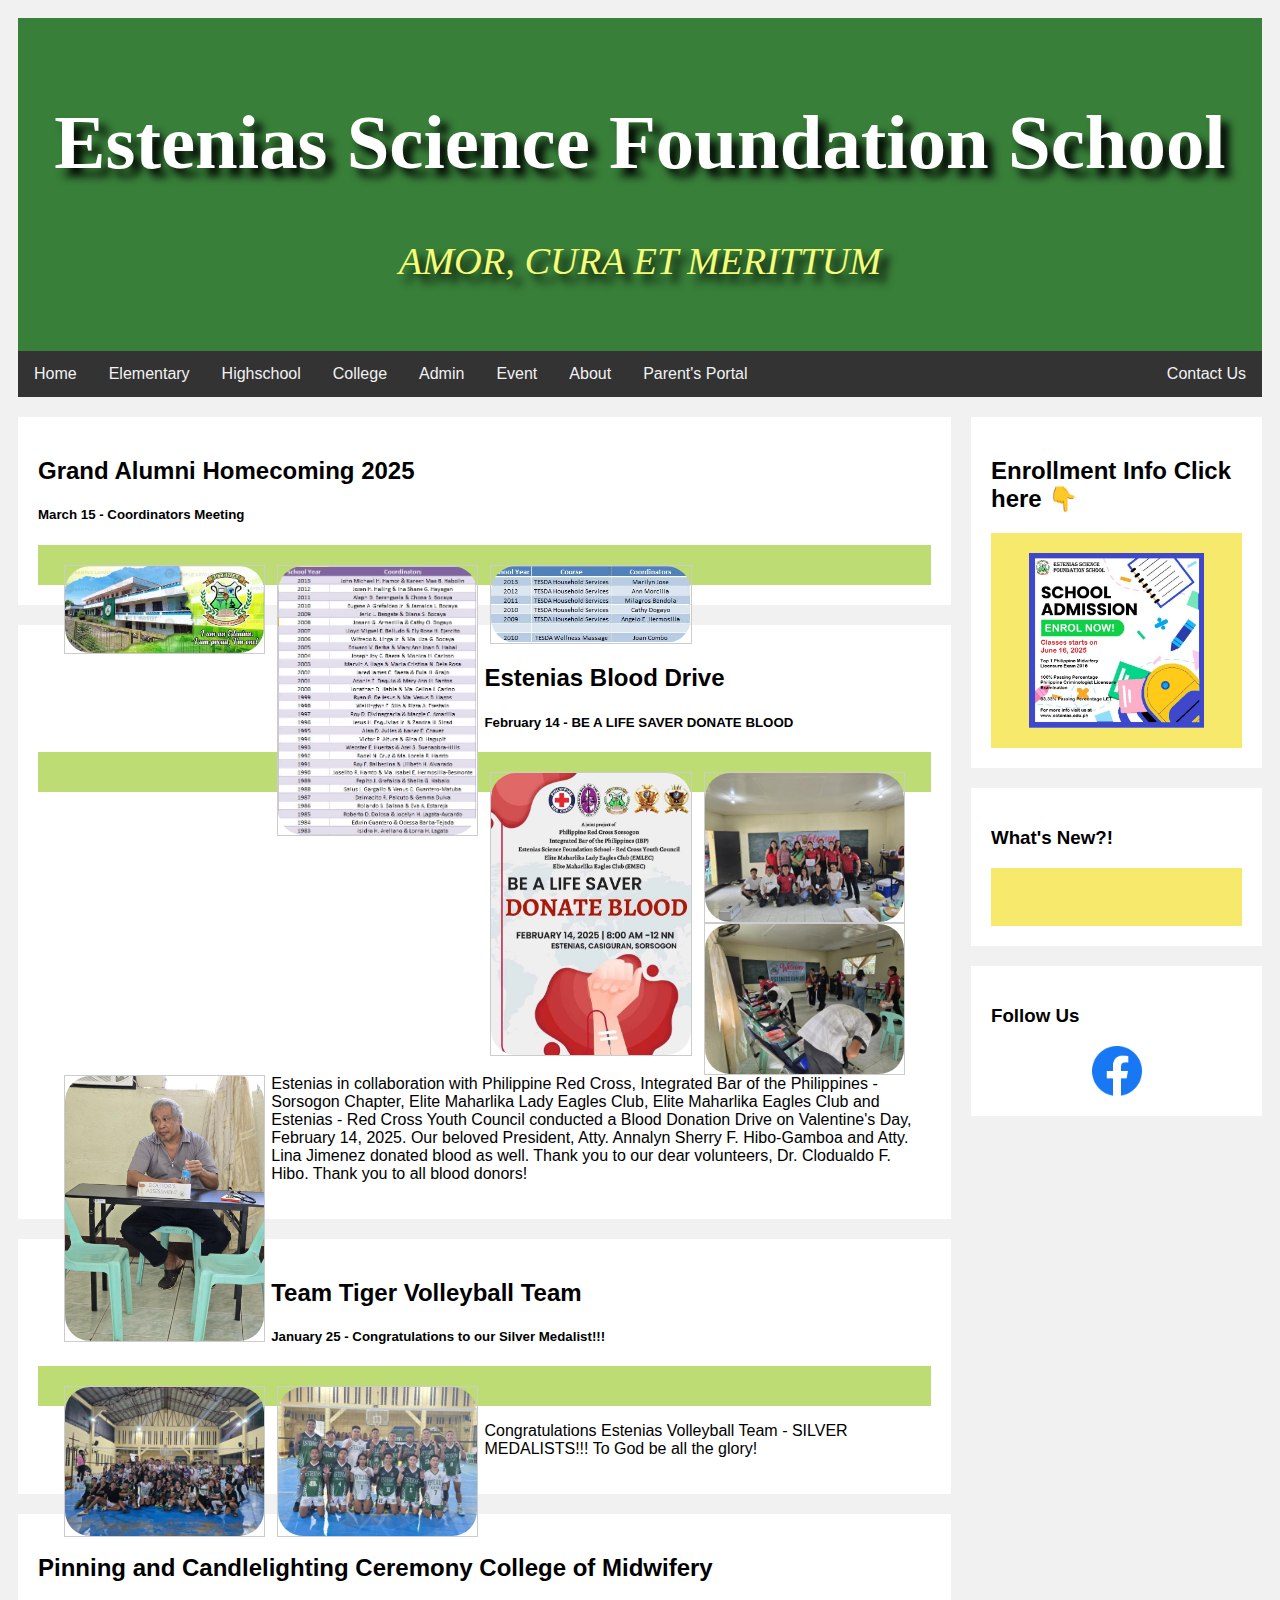
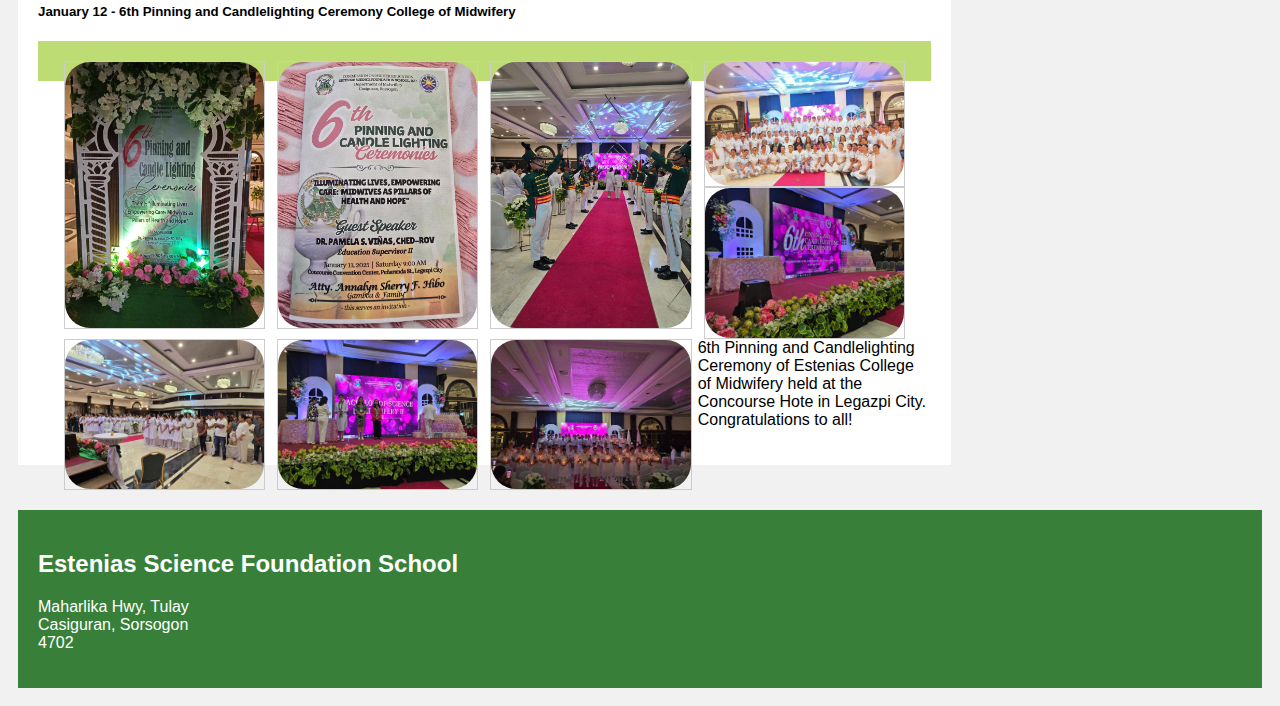
<file: index.html>
<!DOCTYPE html>
<html lang="en">

<head>
    <meta charset="UTF-8">
    <meta name="viewport" content="width=device-width, initial-scale=1.0">
    <title>Estenias</title>
    <link rel="icon" type="image/x-icon" href="/images/favicon.ico">
    <link href="https://cdn.jsdelivr.net/npm/bootstrap@5.3.0-alpha2/dist/css/bootstrap.min.css" rel="stylesheet"
      integrity="sha384-aFq/bzH65dt+w6FI2ooMVUpc+21e0SRygnTpmBvdBgSdnuTN7QbdgL+OapgHtvPp" crossorigin="anonymous">

      <link rel="stylesheet" href="./gallery.css"> 
      <link rel="stylesheet" href="./index.css">

      <style>

      </style>
</head>
<body>

<div class="header" style="background-color: #387F39;">
  <h1 style="font-size: 6vw; color: white; text-shadow: 8px 8px 8px #000000; font-family: Algeria;">Estenias Science Foundation School</h1>
  <p style="font-family: serif; font-size: 3vw; color: #F6FB7A; text-shadow: 8px 8px 8px #000000;"><i>AMOR, CURA ET MERITTUM</i></p>
</div>

<div class="topnav">
  <a href="./index.html">Home</a>
  <a href="">Elementary</a>
  <a href="">Highschool</a>
  <a href="">College</a>
  <a href="./Admin.html">Admin</a>
  <a href="./events.html">Event</a>
  <a href="./about.html">About</a>
  <a href="">Parent's Portal</a>
  <a href="./contact.html" style="float:right">Contact Us</a>
</div>

<div class="row">
  <div class="leftcolumn">
   
    <div class="card">
      <h2>Grand Alumni Homecoming 2025</h2>
      <h5> March 15 - Coordinators Meeting</h5> 
      <div class="fakeimg" style="height:auto;">
         <div class="responsive">
          <div class="gallery">
            <a target="_blank" href="./events/March 15/Advertisement.jpg">
              <img id="rcorners1" src="./events/March 15/Advertisement.jpg" alt="Advertisement" width="600" height="400">
            </a>
          </div>
        </div>

        <div class="responsive">
          <div class="gallery">
            <a target="_blank" href="./events/March 15/Coordinator1.jpg">
              <img id="rcorners1" src="./events/March 15/Coordinator1.jpg" alt="Coordinators" width="600" height="400">
            </a>
          </div>
        </div>

        <div class="responsive">
          <div class="gallery">
            <a target="_blank" href="./events/March 15/Coordinator2.jpg">
              <img id="rcorners1" src="./events/March 15/Coordinator2.jpg" alt="Coordinators" width="600" height="400">
            </a>
          </div>
        </div>
      </div>
    </div>

    <div class="card">
      <h2>Estenias Blood Drive</h2>
      <h5>February 14 - BE A LIFE SAVER DONATE BLOOD</h5>
      <div class="fakeimg" style="height:auto;">
        <div class="responsive">
          <div class="gallery">
            <a target="_blank" href="./events/Feb14/blooddrive14.jpg">
              <img id="rcorners1" src="./events/Feb14/blooddrive14.jpg" alt="Poster" width="600" height="400">
            </a>
          </div>
        </div>

        <div class="responsive">
          <div class="gallery">
            <a target="_blank" href="./events/Feb14/blooddrive13.jpg">
              <img id="rcorners1" src="./events/Feb14/blooddrive13.jpg" alt="people" width="600" height="400">
            </a>
          </div>
        </div>
      
      <div class="responsive">
        <div class="gallery">
          <a target="_blank" href="./events/Feb14/blooddrive9.jpg">
            <img id="rcorners1" src="./events/Feb14/blooddrive9.jpg" alt="people" width="600" height="400">
          </a>
        </div>
      </div>

      <div class="responsive">
        <div class="gallery">
          <a target="_blank" href="./events/Feb14/blooddrive3.jpg">
            <img id="rcorners1" src="./events/Feb14/blooddrive3.jpg" alt="doctor" width="600" height="400">
          </a>
        </div>
      </div>
    </div>
      <p>Estenias in collaboration with Philippine Red Cross, Integrated Bar of the Philippines - Sorsogon Chapter, Elite Maharlika Lady Eagles Club, Elite Maharlika Eagles Club and Estenias - Red Cross Youth Council conducted a Blood Donation Drive on Valentine's Day, February 14, 2025. Our beloved President, Atty. Annalyn Sherry F. Hibo-Gamboa and Atty. Lina Jimenez donated blood as well. Thank you to our dear volunteers, Dr. Clodualdo F. Hibo. Thank you to all blood donors!</p>
    </div>

    <div class="card">
      <h2>Team Tiger Volleyball Team</h2>
      <h5>January 25 - Congratulations to our Silver Medalist!!!</h5>
      <div class="fakeimg" style="height:auto;">
        <div class="responsive">
          <div class="gallery">
            <a target="_blank" href="./events/January25/Picture1.jpg">
              <img id="rcorners1" src="./events/January25/Picture1.jpg" alt="Players" width="600" height="400">
            </a>
          </div>
        </div>

        <div class="responsive">
          <div class="gallery">
            <a target="_blank" href="./events/January25/Picture2.jpg">
              <img id="rcorners1" src="./events/January25/Picture2.jpg" alt="Players" width="600" height="400">
            </a>
          </div>
        </div>
      </div>
      <p>Congratulations Estenias Volleyball Team - SILVER MEDALISTS!!!
        To God be all the glory!</p>
    </div>

    <div class="card">
    <h2> Pinning and Candlelighting Ceremony College of Midwifery</h2>
    <h5> January 12 - 6th Pinning and Candlelighting Ceremony College of Midwifery</h5>
    <div class="fakeimg" style="height:auto;">
      <div class="responsive">
        <div class="gallery">
          <a target="_blank" href="./events/January12/Picture1.jpg">
            <img id="rcorners1" src="./events/January12/Picture1.jpg" alt="Players" width="600" height="400">
          </a>
        </div>
      </div>

      <div class="responsive">
        <div class="gallery">
          <a target="_blank" href="./events/January12/Picture2.jpg">
            <img id="rcorners1" src="./events/January12/Picture2.jpg" alt="Players" width="600" height="400">
          </a>
        </div>
      </div>

      <div class="responsive">
        <div class="gallery">
          <a target="_blank" href="./events/January12/Picture3.jpg">
            <img id="rcorners1" src="./events/January12/Picture3.jpg" alt="Players" width="600" height="400">
          </a>
        </div>
      </div>

      <div class="responsive">
        <div class="gallery">
          <a target="_blank" href="./events/January12/Picture10.jpg">
            <img id="rcorners1" src="./events/January12/Picture10.jpg" alt="Players" width="600" height="400">
          </a>
        </div>
      </div>

      <div class="responsive">
        <div class="gallery">
          <a target="_blank" href="./events/January12/Picture4.jpg">
            <img id="rcorners1" src="./events/January12/Picture4.jpg" alt="Players" width="600" height="400">
          </a>
        </div>
      </div>

      <div class="responsive">
        <div class="gallery">
          <a target="_blank" href="./events/January12/Picture6.jpg">
            <img id="rcorners1" src="./events/January12/Picture6.jpg" alt="Players" width="600" height="400">
          </a>
        </div>
      </div>

      <div class="responsive">
        <div class="gallery">
          <a target="_blank" href="./events/January12/Picture7.jpg">
            <img id="rcorners1" src="./events/January12/Picture7.jpg" alt="Players" width="600" height="400">
          </a>
        </div>
      </div>

      <div class="responsive">
        <div class="gallery">
          <a target="_blank" href="./events/January12/Picture8.jpg">
            <img id="rcorners1" src="./events/January12/Picture8.jpg" alt="Players" width="600" height="400">
          </a>
        </div>
      </div>
    </div>
    <p>6th Pinning and Candlelighting  Ceremony of Estenias College of Midwifery held at the Concourse Hote in Legazpi City. Congratulations to all!</p>
  </div>
</div>


  <div class="rightcolumn">
    <div class="card">
      <h2>Enrollment Info Click here &#128071</h2>
      <div class="fakeimg2">
        <a  href="./admission.html"><img id="rcorners1 img" src="./images/Admission.jpg" alt="portal" style="height: 175px";></a>
      </div>
    </div>



    <div class="card">
      <h3>What's New?! </h3>
      <div class="fakeimg2">
        <h3></h3>
        <p></p>
        <h3></h3>
        <p></p>
      </div>
      
      
      
     
    </div>


    <div class="card">
      <h3>Follow Us</h3>
      <a href="https://www.facebook.com/p/Estenias-100057260327546/"><img src="./images/facebook.png" alt="facebook" style="height: 50px;"></a>
    </div>
  </div>
</div>

<div class="footer">
  <h2 style="color: white;">Estenias Science Foundation School</h2>
  <p style="color: white;">Maharlika Hwy, Tulay<br>Casiguran, Sorsogon</br>4702</p>
</div>

</body>
 </html>
</file>
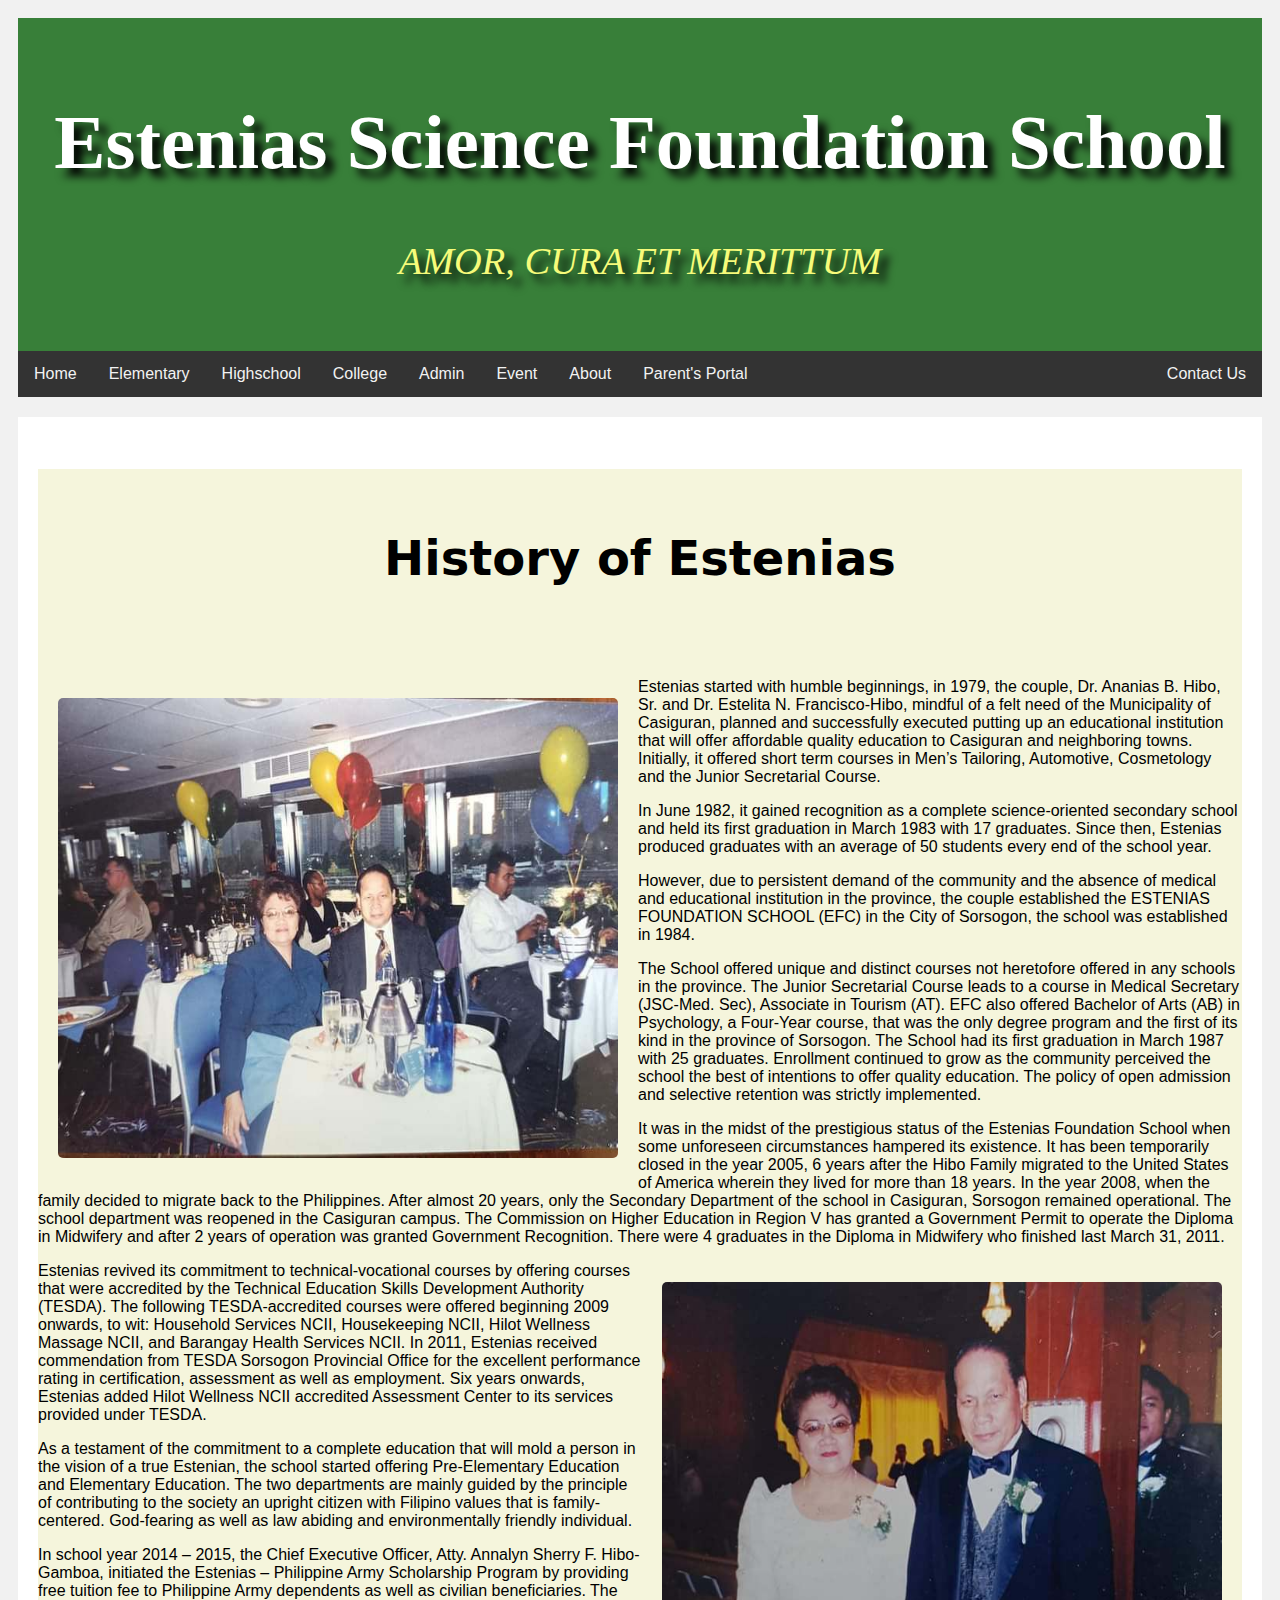
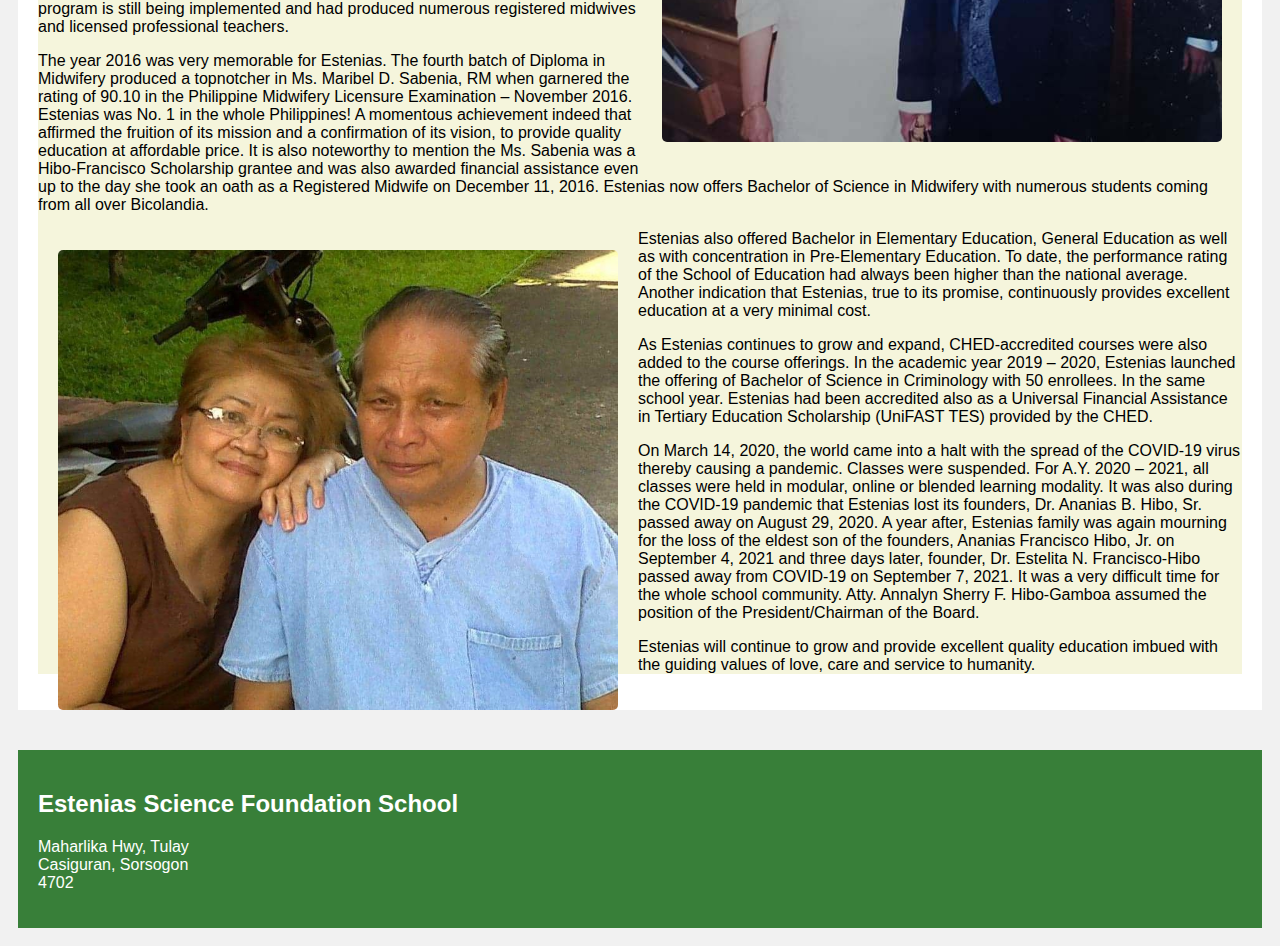
<file: about.html>
<!DOCTYPE html>
<html lang="en">

<head>
    <meta charset="UTF-8">
    <meta name="viewport" content="width=device-width, initial-scale=1.0">
    <title>Estenias</title>
    <link rel="icon" type="image/x-icon" href="/images/favicon.ico">
    <link href="https://cdn.jsdelivr.net/npm/bootstrap@5.3.0-alpha2/dist/css/bootstrap.min.css" rel="stylesheet"
      integrity="sha384-aFq/bzH65dt+w6FI2ooMVUpc+21e0SRygnTpmBvdBgSdnuTN7QbdgL+OapgHtvPp" crossorigin="anonymous">

      <link rel="stylesheet" href="./gallery.css"> 
      <link rel="stylesheet" href="./index.css">

      <style>

      </style>
</head>
<body>

<div class="header" style="background-color: #387F39;">
  <h1 style="font-family: serif; font-size: 6vw; color: white; text-shadow: 8px 8px 8px #000000;">Estenias Science Foundation School</h1>
  <p style="font-family: serif; font-size: 3vw; color: #F6FB7A; text-shadow: 8px 8px 8px #000000;"><i>AMOR, CURA ET MERITTUM</i></p>
</div>

<div class="topnav">
  <a href="./index.html">Home</a>
  <a href="">Elementary</a>
  <a href="">Highschool</a>
  <a href="">College</a>
  <a href="./Admin.html">Admin</a>
  <a href="./events.html">Event</a>
  <a href="./about.html">About</a>
  <a href="">Parent's Portal</a>
  <a href="./contact.html" style="float:right">Contact Us</a>
</div>

  

  <!Body of the page>
  <div class="container">
  <div class="row">
    <div class="card">
      <div  style="height:auto; background-color:beige;">
  <h1 style="font-family: sans; font-size: 3rem; text-align: center; padding: 5%;">History of Estenias</h1>

  <img id="rcorners1" src="./images/MD1.jpg" alt="people" style="float: left;width:600px;height:500px; padding: 20px;">  
  <p>Estenias started with humble beginnings, in 1979, the couple, Dr. Ananias B. Hibo, Sr. and Dr. Estelita N. Francisco-Hibo, mindful of a felt need of the Municipality of Casiguran, planned and successfully executed putting up an educational institution that will offer affordable quality education to Casiguran and neighboring towns.   Initially, it offered short term courses in Men’s Tailoring, Automotive, Cosmetology and the Junior Secretarial Course.</p>


  <p>In June 1982, it gained recognition as a complete science-oriented secondary school and held its first graduation in March 1983 with 17 graduates.   Since then, Estenias produced graduates with an average of 50 students every end of the school year.</p>

	<p>However, due to persistent demand of the community and the absence of medical and educational institution in the province, the couple established the ESTENIAS FOUNDATION SCHOOL (EFC) in the City of Sorsogon, the school was established in 1984.</p>

	<p>The School offered unique and distinct courses not heretofore offered in any schools in the province.   The Junior Secretarial Course leads to a course in Medical Secretary (JSC-Med. Sec), Associate in Tourism (AT).  EFC also offered Bachelor of Arts (AB) in Psychology, a Four-Year course, that was the only degree program and the first of its kind in the province of Sorsogon.
	The School had its first graduation in March 1987 with 25 graduates.   Enrollment continued to grow as the community perceived the school the best of intentions to offer quality education. The policy of open admission and selective retention was strictly implemented.</p>

	<p>It was in the midst of the prestigious status of the Estenias Foundation School when some unforeseen circumstances hampered its existence.   It has been temporarily closed in the year 2005, 6 years after the Hibo Family migrated to the United States of America wherein they lived for more than 18 years. 

    In the year 2008, when the family decided to migrate back to the Philippines.  After almost 20 years, only the Secondary Department of the school in Casiguran, Sorsogon remained operational.   The school department was reopened in the Casiguran campus.   The Commission on Higher Education in Region V has granted a Government Permit to operate the Diploma in Midwifery and after 2 years of operation was granted Government Recognition. There were 4 graduates in the Diploma in Midwifery who finished last March 31, 2011.</p>

    <img id="rcorners1" src="./images/MD2.jpg" alt="people" style="float: right;width:600px;height:500px; padding: 20px;"> 


    <p>Estenias revived its commitment to technical-vocational courses by offering courses that were accredited by the Technical Education Skills Development Authority (TESDA).  The following TESDA-accredited courses were offered beginning 2009 onwards, to wit:  Household Services NCII, Housekeeping NCII, Hilot Wellness Massage NCII, and Barangay Health Services NCII.   In 2011, Estenias received commendation from TESDA Sorsogon Provincial Office for the excellent performance rating in certification, assessment as well as employment.   Six years onwards, Estenias added Hilot Wellness NCII accredited Assessment Center to its services provided under TESDA.</p>


     
    <p>As a testament of the commitment to a complete education that will mold a person in the vision of a true Estenian, the school started offering Pre-Elementary Education and Elementary Education.    The two departments are mainly guided by the principle of contributing to the society an upright citizen with Filipino values that is family-centered. God-fearing as well as law abiding and environmentally friendly individual.</p>

    <p>In school year 2014 – 2015, the Chief Executive Officer, Atty. Annalyn Sherry F. Hibo-Gamboa, initiated the Estenias – Philippine Army Scholarship Program by providing free tuition fee to Philippine Army dependents as well as civilian beneficiaries.  The program is still being implemented and had produced numerous registered midwives and licensed professional teachers.</p>

    <p>The year 2016 was very memorable for Estenias.  The fourth batch of Diploma in Midwifery produced a topnotcher in Ms. Maribel D. Sabenia, RM when garnered the rating of 90.10 in the Philippine Midwifery Licensure Examination – November 2016.  Estenias was No. 1 in the whole Philippines!   A momentous achievement indeed that affirmed the fruition of its mission and a confirmation of its vision, to provide quality education at affordable price.  It is also noteworthy to mention the Ms. Sabenia was a Hibo-Francisco Scholarship grantee and was also awarded financial assistance even up to the day she took an oath as a Registered Midwife on December 11, 2016.   Estenias now offers Bachelor of Science in Midwifery with numerous students coming from all over Bicolandia.</p>

    <img id="rcorners1" src="./images/MD3.jpg" alt="people" style="float: left;width:600px;height:500px; padding: 20px;">  
    <p>Estenias also offered Bachelor in Elementary Education, General Education as well as with concentration in Pre-Elementary Education.  To date, the performance rating of the School of Education had always been higher than the national average.  Another indication that Estenias, true to its promise, continuously provides excellent education at a very minimal cost.</p>

    <p>As Estenias continues to grow and expand, CHED-accredited courses were also added to the course offerings.  In the academic year 2019 – 2020, Estenias launched the offering of Bachelor of Science in Criminology with 50 enrollees.  In the same school year.  Estenias had been accredited also as a Universal Financial Assistance in Tertiary Education Scholarship (UniFAST TES) provided by the CHED.</p>

    <p>On March 14, 2020, the world came into a halt with the spread of the COVID-19 virus thereby causing a pandemic.  Classes were suspended.  For A.Y. 2020 – 2021, all classes were held in modular, online or blended learning modality.  It was also during the COVID-19 pandemic that Estenias lost its founders, Dr. Ananias B. Hibo, Sr. passed away on August 29, 2020.  A year after,  Estenias family was again mourning for the loss of the eldest son of the founders, Ananias Francisco Hibo, Jr. on September 4, 2021 and three days later, founder, Dr. Estelita N. Francisco-Hibo passed away from COVID-19 on September 7, 2021.  It was a very difficult time for the whole school community.  Atty. Annalyn Sherry F. Hibo-Gamboa assumed the position of the President/Chairman of the Board.</p>

   <p>Estenias will continue to grow and provide excellent quality education imbued with the guiding values of love, care and service to humanity.</p>
</p>
</div>
</div>
</div>
</div>


<!Footer>
<div class="footer">
  <h2 style="color: white;">Estenias Science Foundation School</h2>
  <p style="color: white;">Maharlika Hwy, Tulay<br>Casiguran, Sorsogon</br>4702</p>
</div>
</div>

  <!Javascript for the Navigation Bar>
  <script src="https://cdn.jsdelivr.net/npm/bootstrap@5.3.3/dist/js/bootstrap.bundle.min.js" integrity="sha384-YvpcrYf0tY3lHB60NNkmXc5s9fDVZLESaAA55NDzOxhy9GkcIdslK1eN7N6jIeHz" crossorigin="anonymous"></script>

 </body>
 
 </html>
</file>
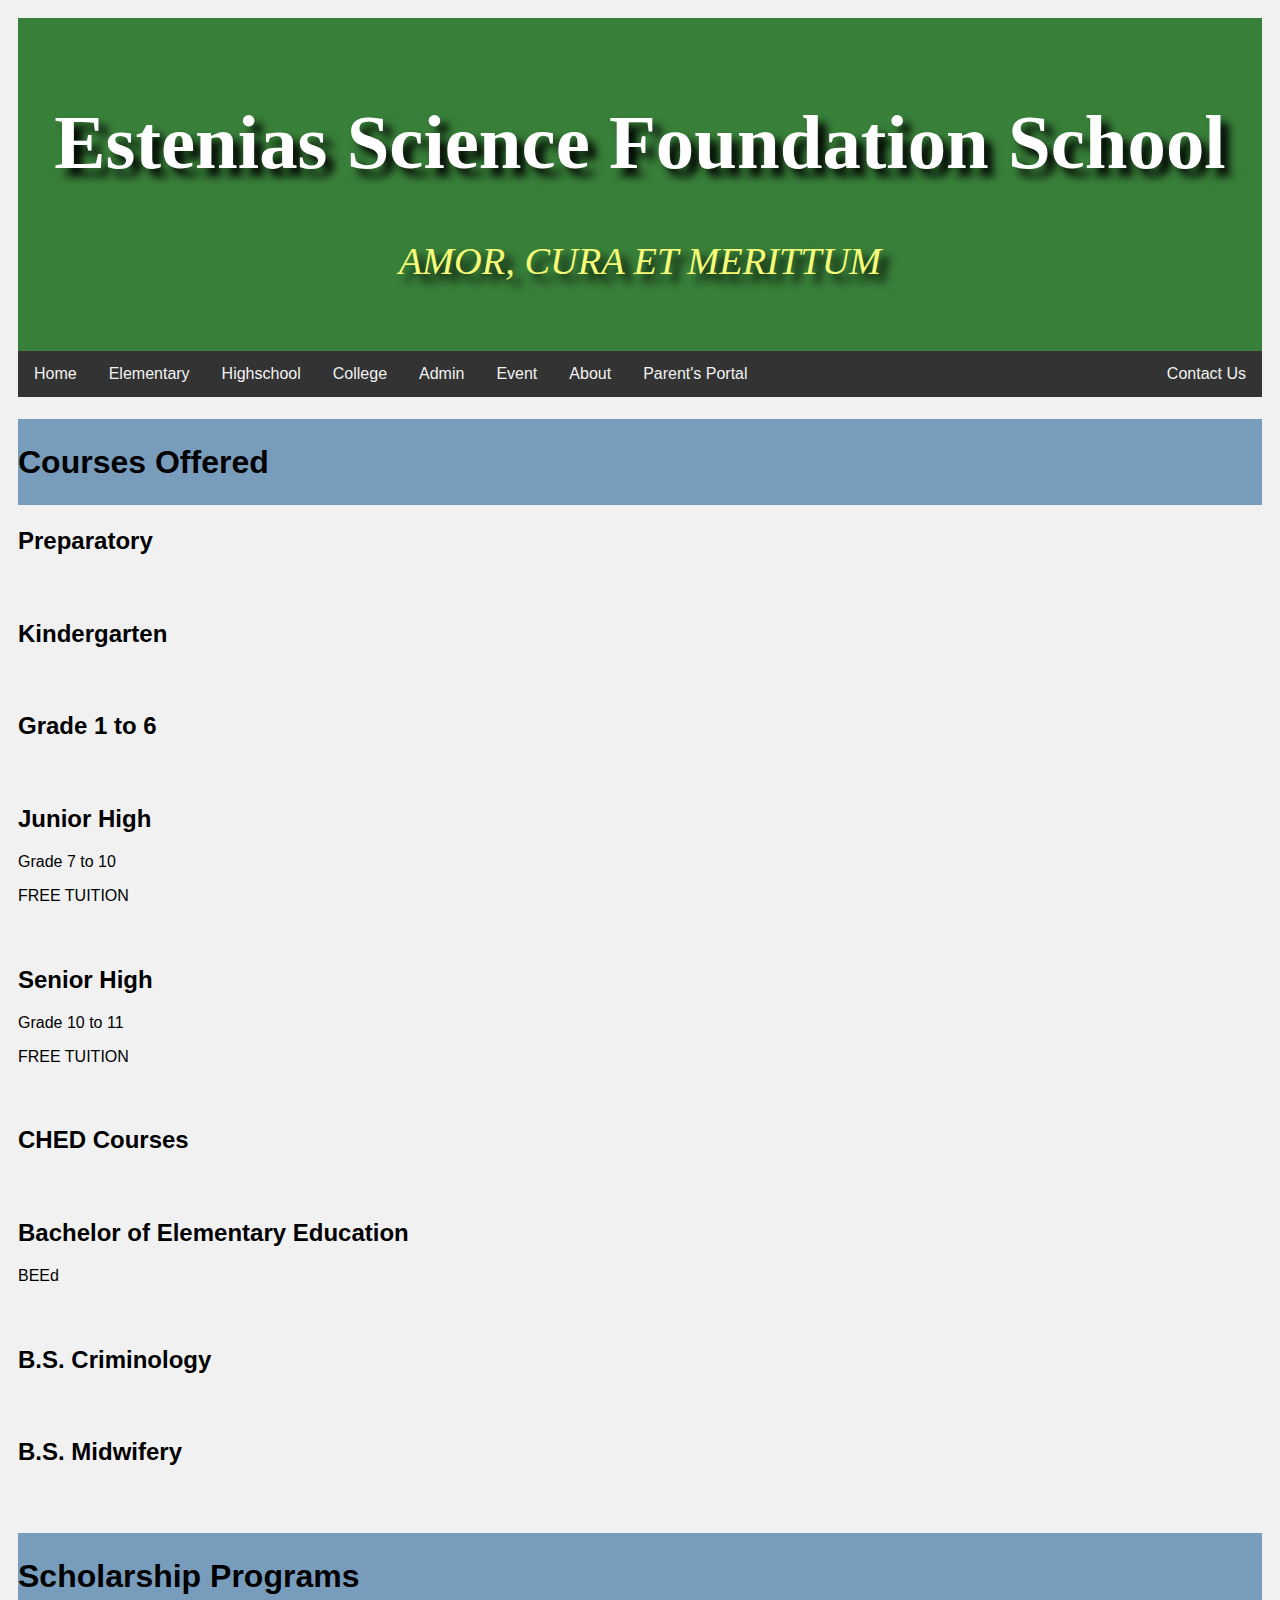
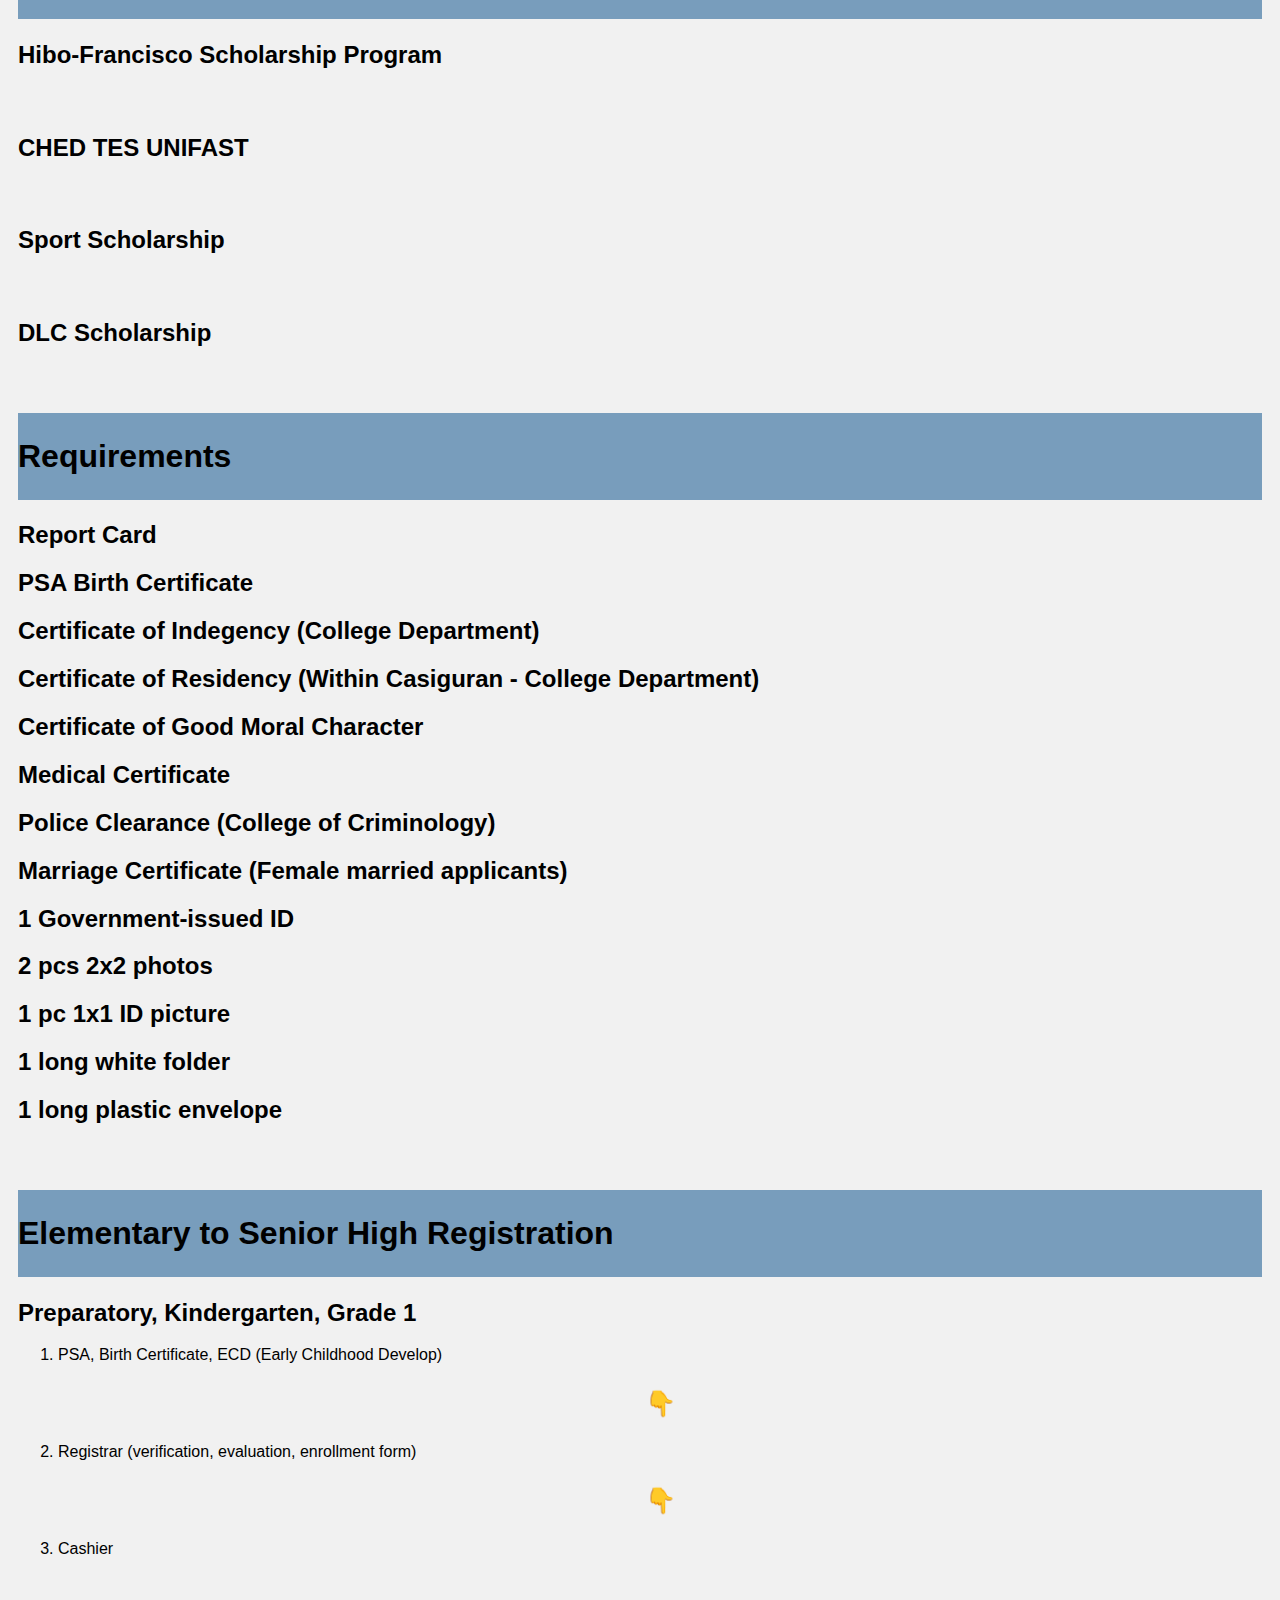
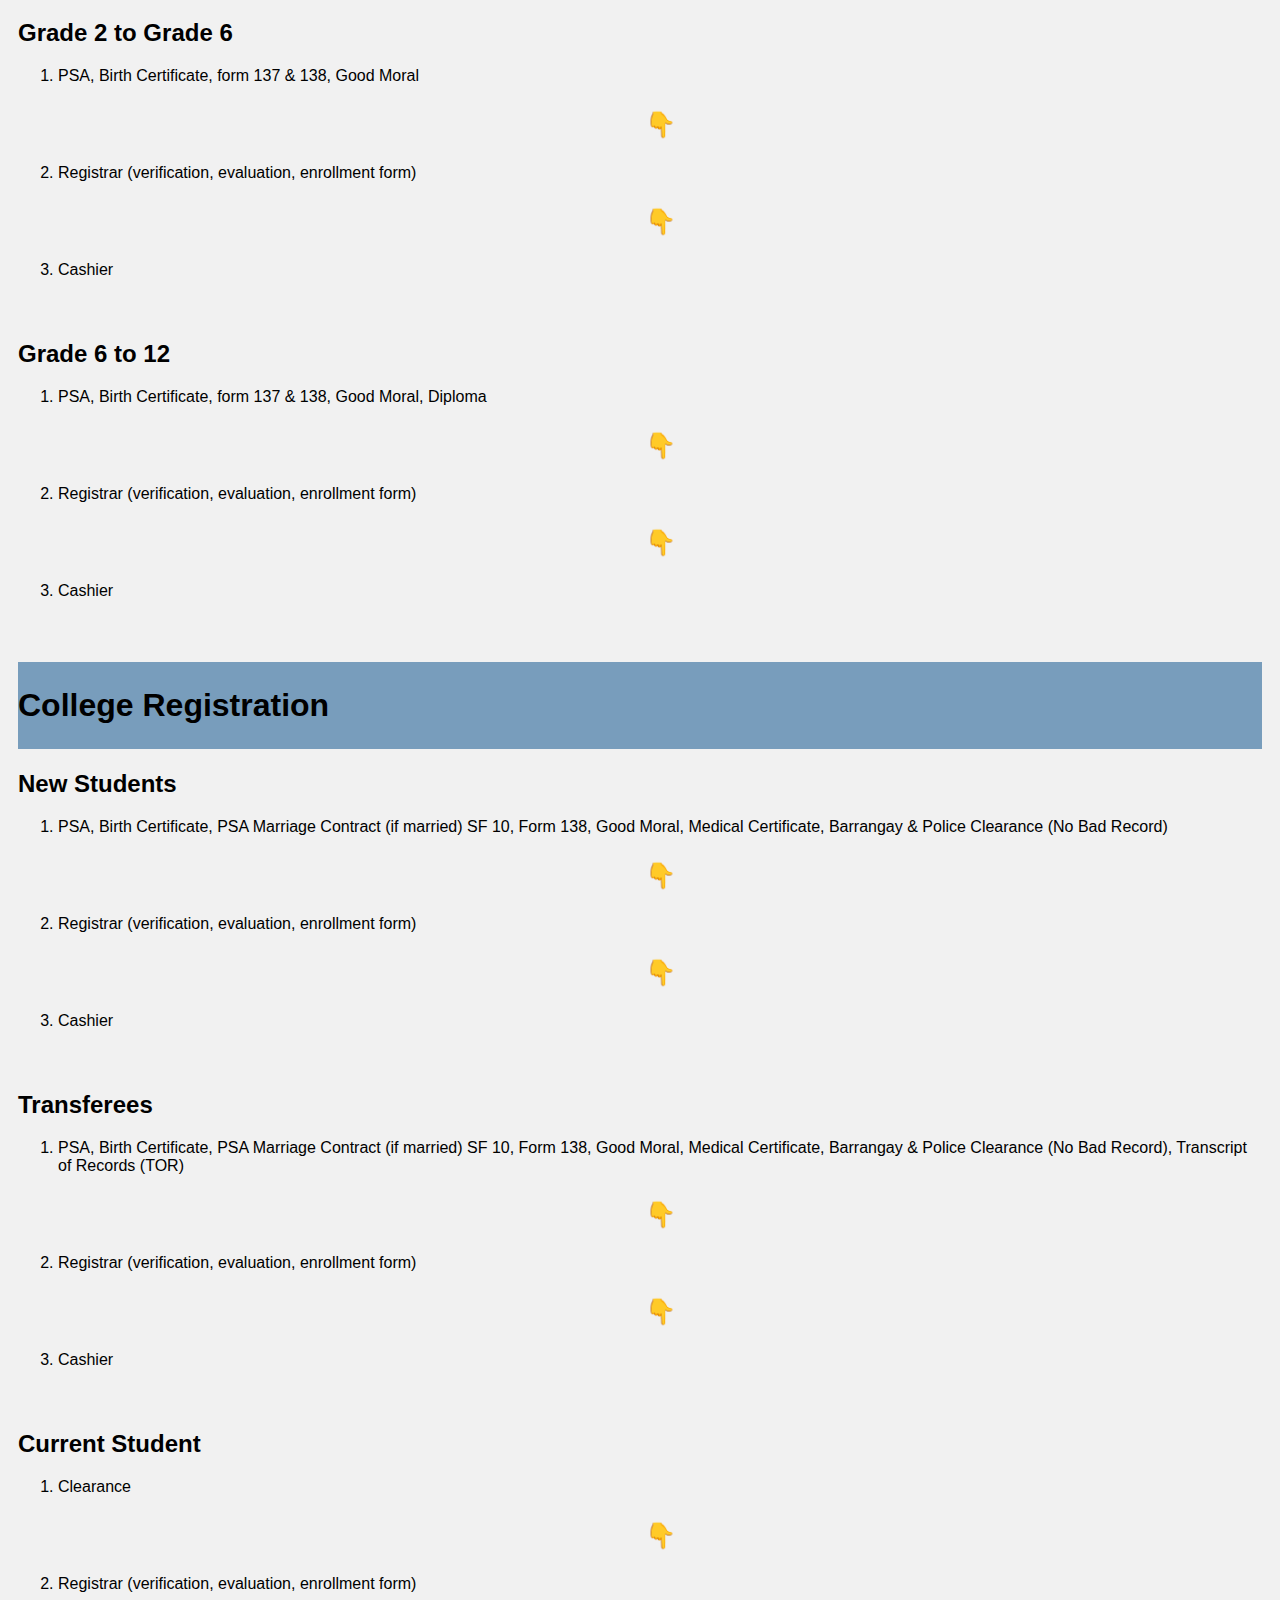
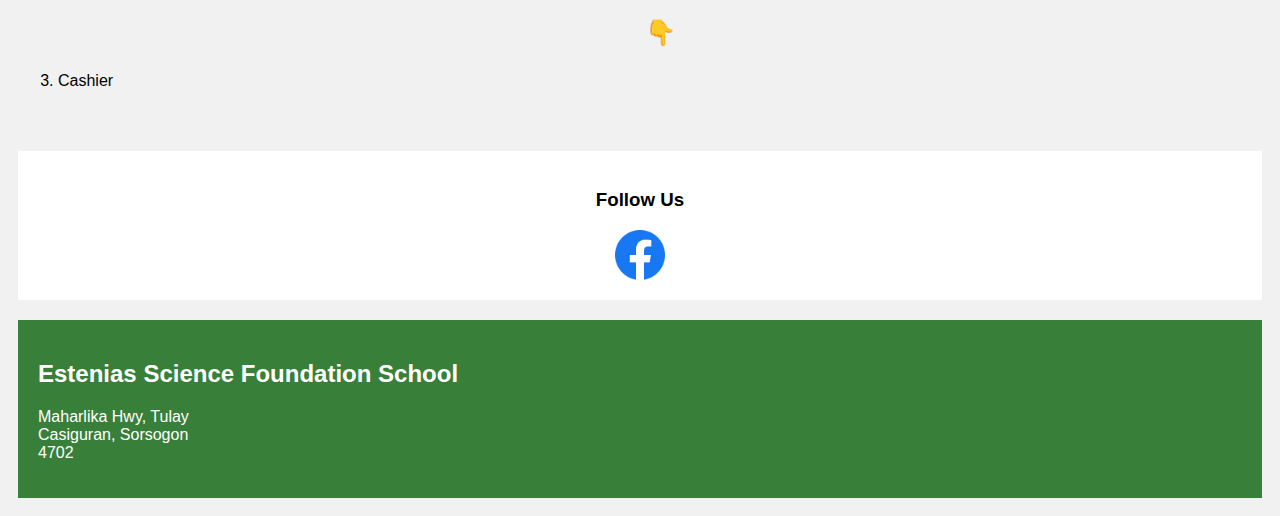
<file: Admin.html>
<!DOCTYPE html>
<html lang="en">

<head>
    <meta charset="UTF-8">
    <meta name="viewport" content="width=device-width, initial-scale=1.0">
    <title>Estenias</title>
    <link rel="icon" type="image/x-icon" href="/images/favicon.ico">
    <link href="https://cdn.jsdelivr.net/npm/bootstrap@5.3.0-alpha2/dist/css/bootstrap.min.css" rel="stylesheet"
      integrity="sha384-aFq/bzH65dt+w6FI2ooMVUpc+21e0SRygnTpmBvdBgSdnuTN7QbdgL+OapgHtvPp" crossorigin="anonymous">

      <link rel="stylesheet" href="./gallery.css"> 
      <link rel="stylesheet" href="./index.css">

      <style>

      </style>
</head>
<body>

<div class="header" style="background-color: #387F39;">
  <h1 style="font-family: serif; font-size: 6vw; color: white; text-shadow: 8px 8px 8px #000000;">Estenias Science Foundation School</h1>
  <p style="font-family: serif; font-size: 3vw; color: #F6FB7A; text-shadow: 8px 8px 8px #000000;"><i>AMOR, CURA ET MERITTUM</i></p>
</div>

<div class="topnav">
  <a href="./index.html">Home</a>
  <a href="">Elementary</a>
  <a href="">Highschool</a>
  <a href="">College</a>
  <a href="./Admin.html">Admin</a>
  <a href="./events.html">Event</a>
  <a href="./about.html">About</a>
  <a href="">Parent's Portal</a>
  <a href="./contact.html" style="float:right">Contact Us</a>
</div>

<h1 style="padding-top: 2%; padding-bottom: 2%; background-color: #789DBC;  ">Courses Offered</h1>
<div class="container text-left">
    <div class="row align-items-start">
      <div class="col-sm-4" style="padding-bottom: 2%;">
        <h2>Preparatory</h2>
      </div>
      <div class="col-sm-4" style="padding-bottom: 2%;">
       <h2>Kindergarten</h2>
      </div>
      <div class="col-sm-4" style="padding-bottom: 2%;">
        <h2>Grade 1 to 6</h2>
      </div>
      <div class="col-sm-4" style="padding-bottom: 2%;">
        <h2>Junior High</h2>
        <p>Grade 7 to 10</p>
        <p>FREE TUITION</p>
      </div>
      <div class="col-sm-4" style="padding-bottom: 2%;">
       <h2>Senior High</h2>
       <p>Grade 10 to 11</p>
       <p>FREE TUITION</p>
      </div>
      <div class="col-sm-4" style="padding-bottom: 2%;">
        <h2>CHED Courses</h2>
      </div>
      <div class="col-sm-4" style="padding-bottom: 2%;">
        <h2>Bachelor of Elementary Education</h2>
        <p>BEEd</p>
      </div>
      <div class="col-sm-4" style="padding-bottom: 2%;">
       <h2>B.S. Criminology</h2>
      </div>
      <div class="col-sm-4" style="padding-bottom: 2%;">
       <h2>B.S. Midwifery</h2>
      </div>
    </div>
  </div>

<h1 style="padding-top: 2%; padding-bottom: 2%; background-color: #789DBC;  ">Scholarship Programs</h1>
<div class="container text-left">
    <div class="row align-items-start">
      <div class="col-sm-4" style="padding-bottom: 2%;">
        <h2>Hibo-Francisco Scholarship Program</h2>
      </div>
      <div class="col-sm-4" style="padding-bottom: 2%;">
       <h2>CHED TES UNIFAST</h2>
      </div>
      <div class="col-sm-4" style="padding-bottom: 2%;">
        <h2>Sport Scholarship</h2>
      </div>
      <div class="col-sm-4" style="padding-bottom: 2%;">
        <h2>DLC Scholarship</h2>
      </div>
    </div>
  </div>

  <h1 style="padding-top: 2%; padding-bottom: 2%; background-color: #789DBC;  ">Requirements</h1>
  <div class="container text-left">
      <div class="row align-items-start">
        <div class="col-8" style="padding-bottom: 2%;">
          <h2>Report Card</h2>
          <h2>PSA Birth Certificate</h2>
          <h2>Certificate of Indegency (College Department)</h2>
          <h2>Certificate of Residency (Within Casiguran - College Department)</h2>
          <h2>Certificate of Good Moral Character</h2>
          <h2>Medical Certificate</h2>
          <h2>Police Clearance (College of Criminology)</h2>
          <h2>Marriage Certificate (Female married applicants)</h2>
          <h2>1 Government-issued ID</h2>
          <h2>2 pcs 2x2 photos</h2>
          <h2>1 pc 1x1 ID picture</h2>
          <h2>1 long white folder</h2>
          <h2>1 long plastic envelope</h2>

        </div>
        
      </div>
    </div>

    <h1 style="padding-top: 2%; padding-bottom: 2%; background-color: #789DBC;  ">Elementary to Senior High Registration</h1>
    <div class="container text-left">
        <div class="row align-items-start">
          <div class="col-sm-3" style="padding-bottom: 2%;">
            <h2>Preparatory, Kindergarten, Grade 1</h2>
            <ol>
              <li>PSA, Birth Certificate, ECD (Early Childhood Develop)</li>
              <p style="text-align: center; font-size:  25px;">&#128071</p>
              <li>Registrar (verification, evaluation, enrollment form)</li>
              <p style="text-align: center; font-size:  25px;">&#128071</p>
              <li>Cashier</li>
            </ol>
          </div>
          <div class="col-sm-3" style="padding-bottom: 2%;">
           <h2>Grade 2 to Grade 6</h2>
           <ol>
            <li>PSA, Birth Certificate, form 137 & 138, Good Moral</li>
            <p style="text-align: center; font-size:  25px;">&#128071</p>
            <li>Registrar (verification, evaluation, enrollment form)</li>
            <p style="text-align: center; font-size:  25px;">&#128071</p>
            <li>Cashier</li>
          </ol>
          </div>
          <div class="col-sm-3" style="padding-bottom: 2%;">
            <h2>Grade 6 to 12</h2>
            <ol>
              <li>PSA, Birth Certificate, form 137 & 138, Good Moral, Diploma</li>
              <p style="text-align: center; font-size:  25px;">&#128071</p>
              <li>Registrar (verification, evaluation, enrollment form)</li>
              <p style="text-align: center; font-size:  25px;">&#128071</p>
              <li>Cashier</li>
            </ol>
          </div>
        </div>
      </div>


      <h1 style="padding-top: 2%; padding-bottom: 2%; background-color: #789DBC;  ">College Registration</h1>
      <div class="container text-left">
          <div class="row align-items-start">
            <div class="col-sm-3" style="padding-bottom: 2%;">
              <h2>New Students</h2>
              <ol>
                <li>PSA, Birth Certificate, PSA Marriage Contract (if married) SF 10, Form 138, Good Moral, Medical Certificate, Barrangay & Police Clearance (No Bad Record)</li>
                <p style="text-align: center; font-size:  25px;">&#128071</p>
                <li>Registrar (verification, evaluation, enrollment form)</li>
                <p style="text-align: center; font-size:  25px;">&#128071</p>
                <li>Cashier</li>
              </ol>
            </div>
            <div class="col-sm-3" style="padding-bottom: 2%;">
             <h2>Transferees</h2>
             <ol>
              <li>PSA, Birth Certificate, PSA Marriage Contract (if married) SF 10, Form 138, Good Moral, Medical Certificate, Barrangay & Police Clearance (No Bad Record), Transcript of Records (TOR)</li>
              <p style="text-align: center; font-size:  25px;">&#128071</p>
              <li>Registrar (verification, evaluation, enrollment form)</li>
              <p style="text-align: center; font-size:  25px;">&#128071</p>
              <li>Cashier</li>
            </ol>
            </div>
            <div class="col-sm-3" style="padding-bottom: 2%;">
              <h2>Current Student</h2>
              <ol>
                <li>Clearance</li>
                <p style="text-align: center; font-size:  25px;">&#128071</p>
                <li>Registrar (verification, evaluation, enrollment form)</li>
                <p style="text-align: center; font-size:  25px;">&#128071</p>
                <li>Cashier</li>
              </ol>
            </div>
          </div>
        </div>  
</div>
    <div class="card" style="text-align: center;">
      <h3>Follow Us</h3>
      <a href="https://www.facebook.com/p/Estenias-100057260327546/"><img src="./images/facebook.png" alt="facebook" style="height: 50px;"></a>
    </div>
  </div>
</div>

<div class="footer">
  <h2 style="color: white;">Estenias Science Foundation School</h2>
  <p style="color: white;">Maharlika Hwy, Tulay<br>Casiguran, Sorsogon</br>4702</p>
</div>

</body>
 </html>
</file>
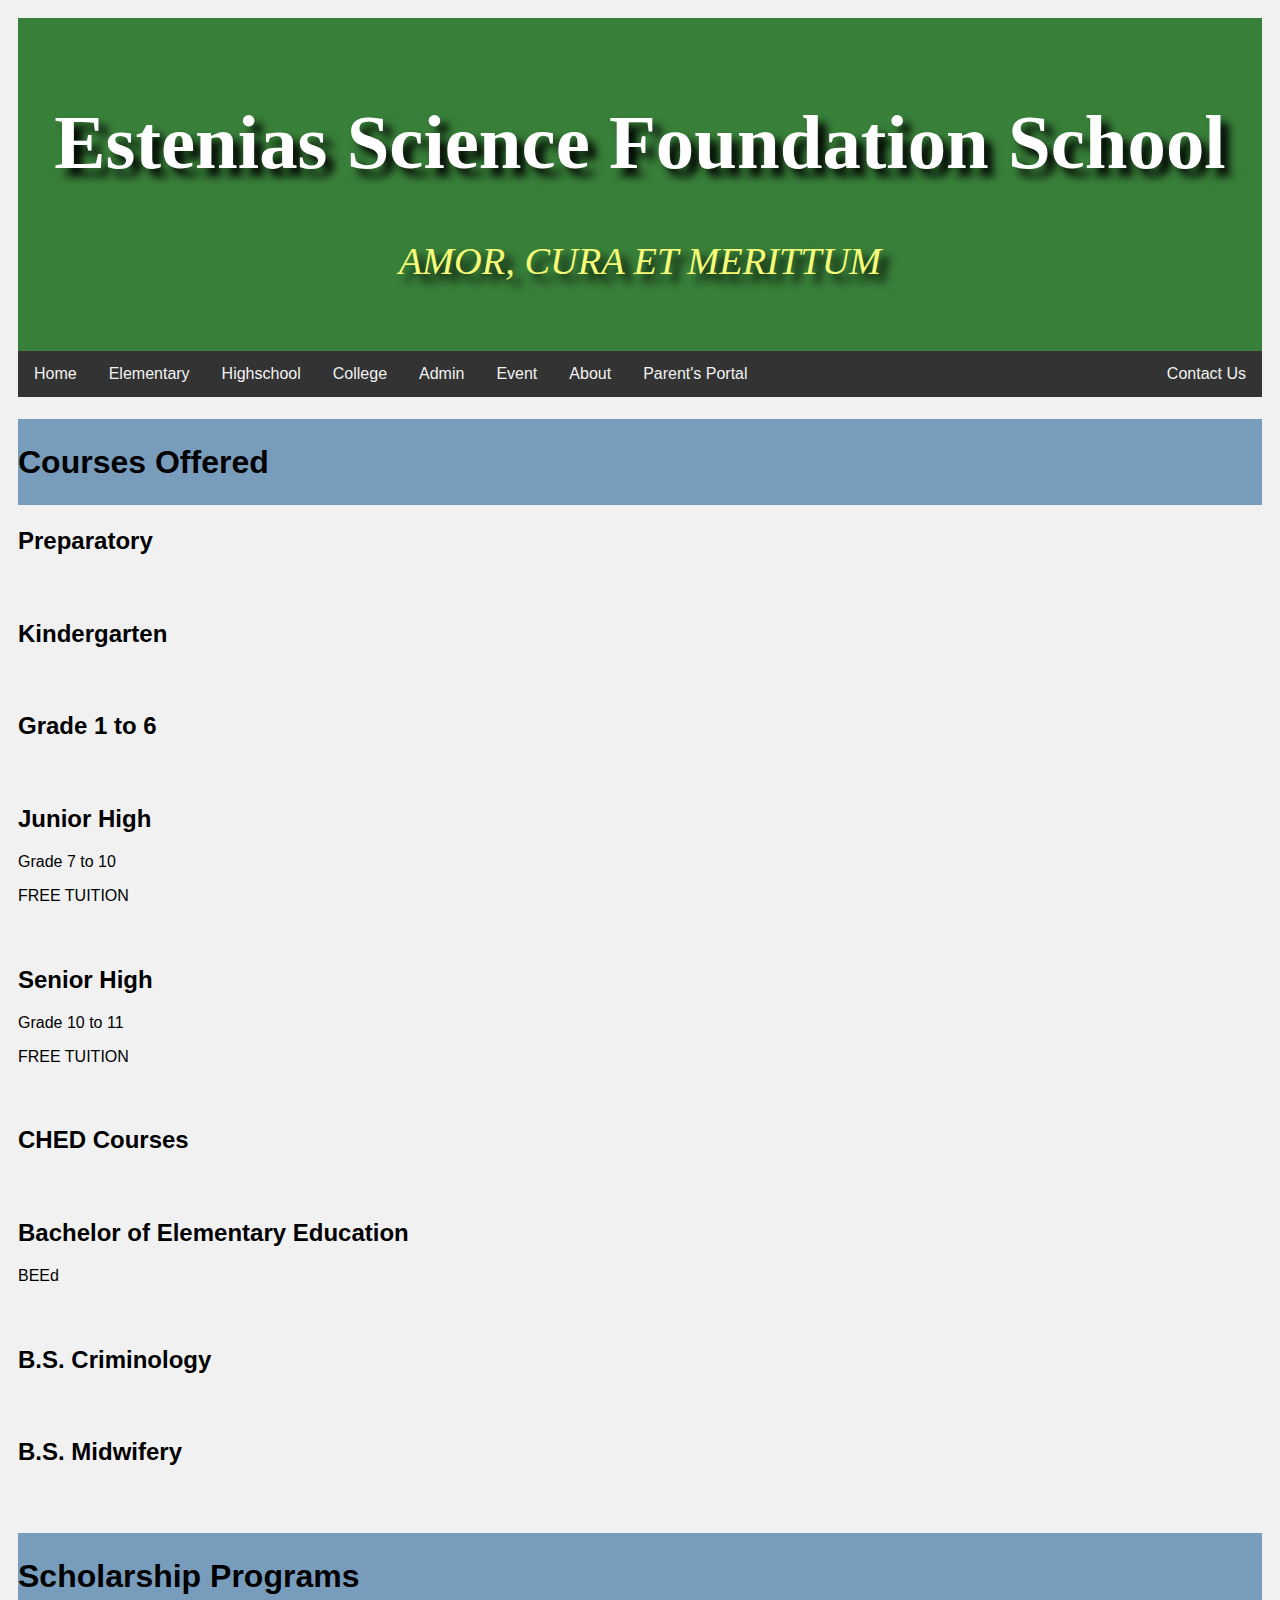
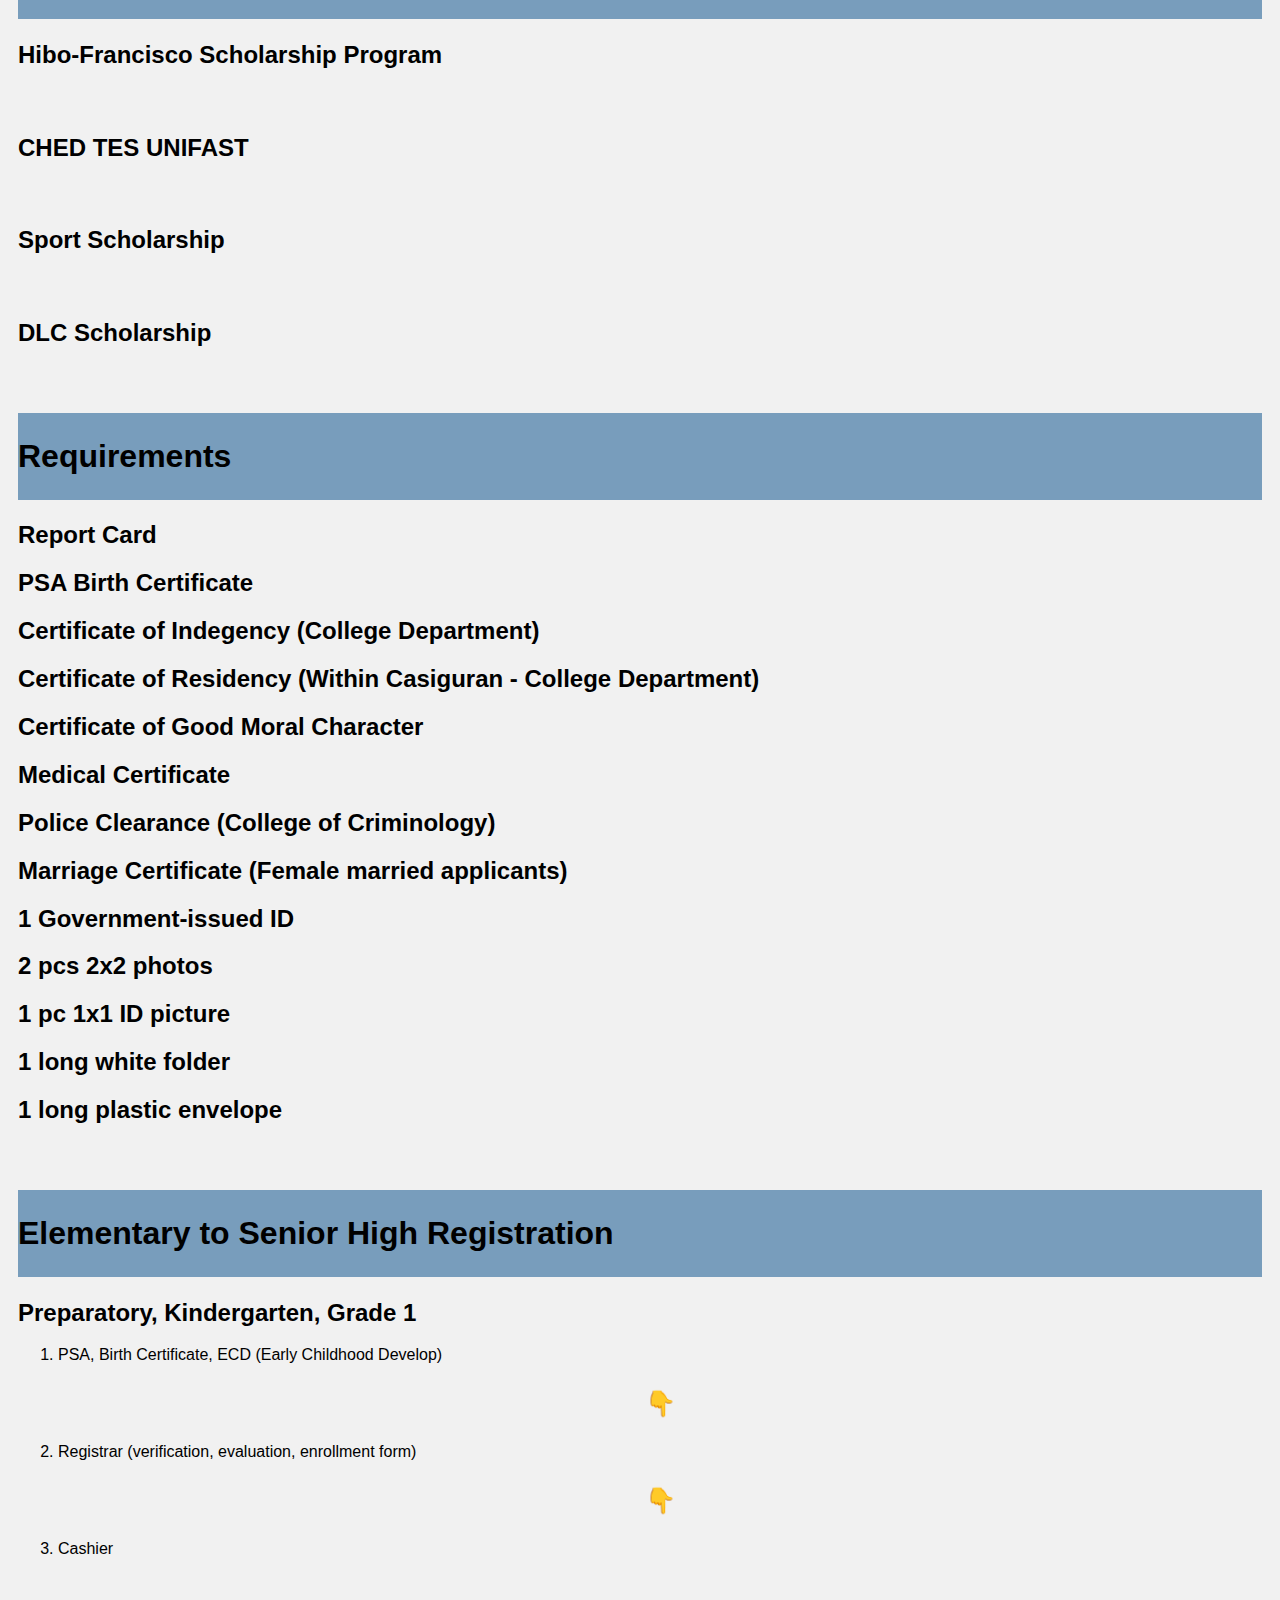
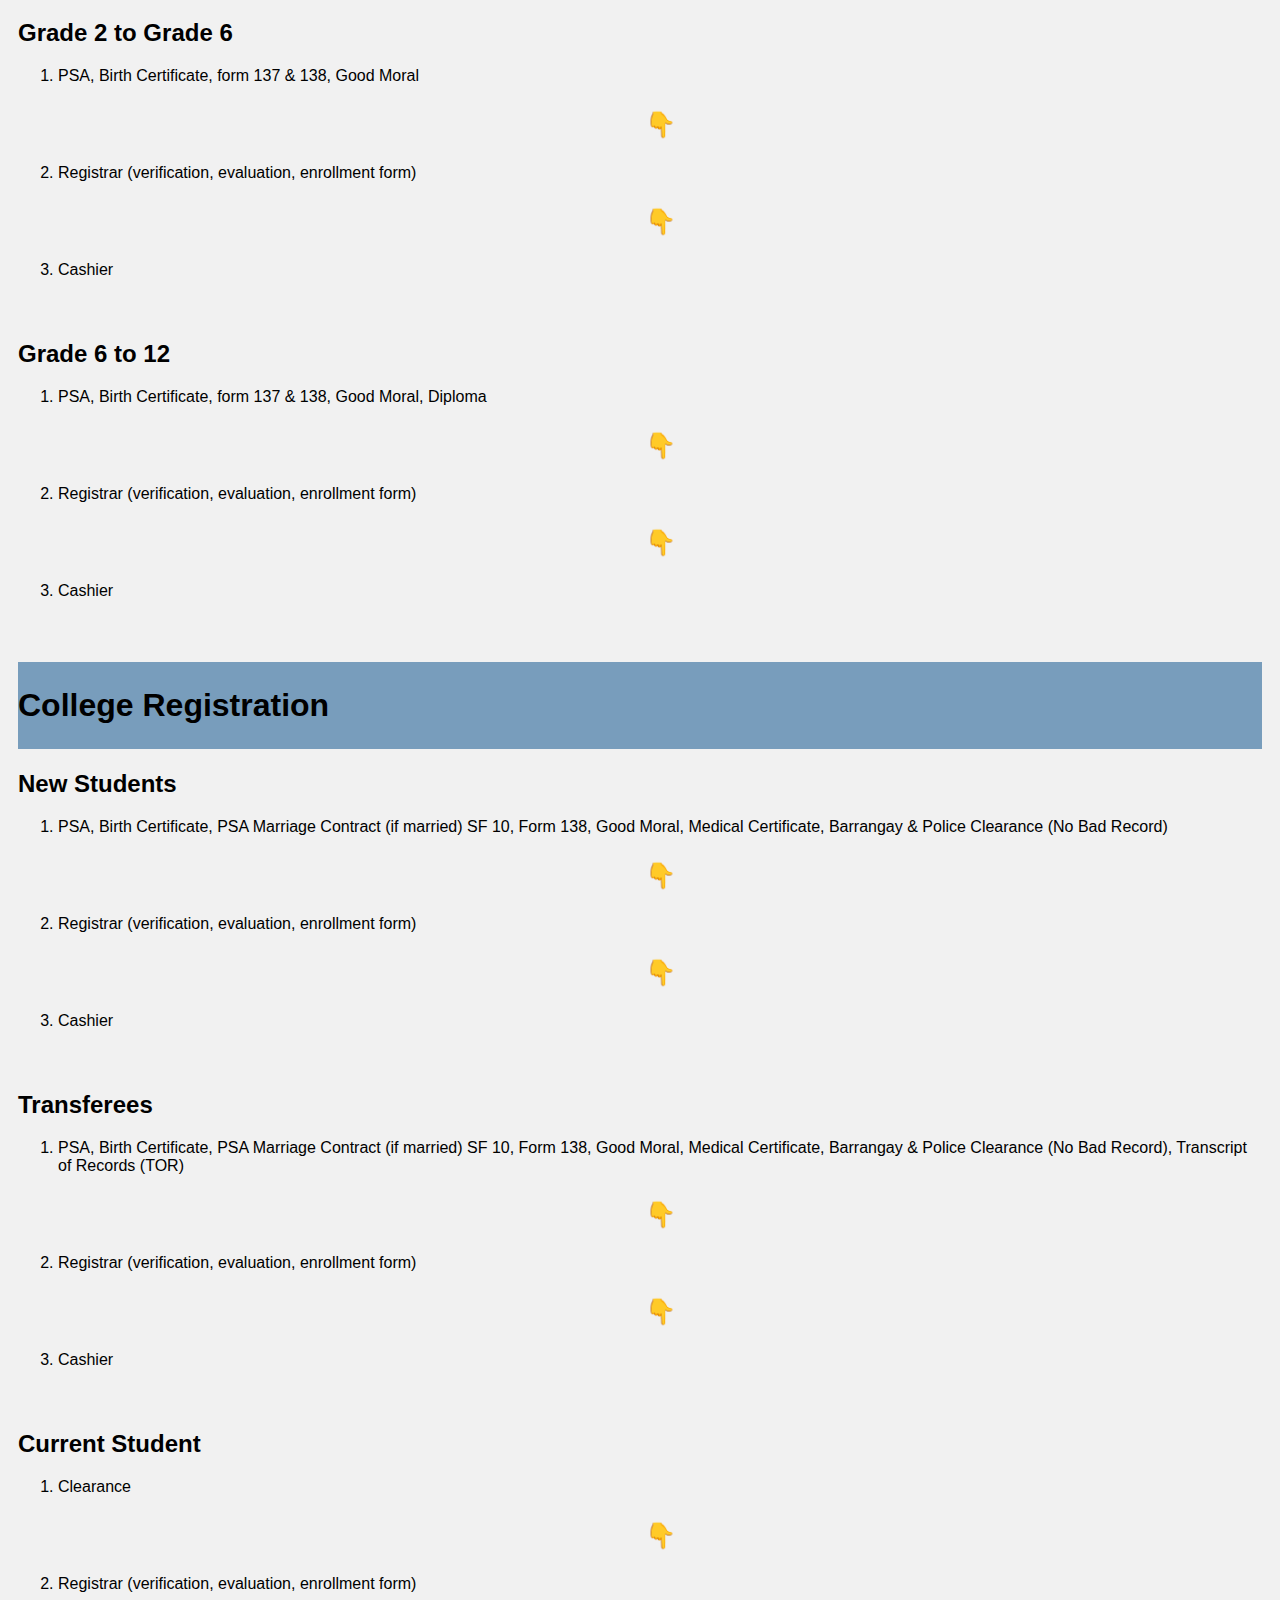
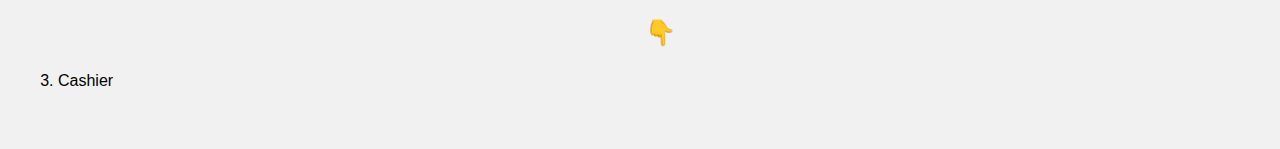
<file: admission.html>
<!DOCTYPE html>
<html lang="en">

<head>
    <meta charset="UTF-8">
    <meta name="viewport" content="width=device-width, initial-scale=1.0">
    <title>Estenias</title>
    <link rel="icon" type="image/x-icon" href="/images/favicon.ico">
    <link href="https://cdn.jsdelivr.net/npm/bootstrap@5.3.0-alpha2/dist/css/bootstrap.min.css" rel="stylesheet"
      integrity="sha384-aFq/bzH65dt+w6FI2ooMVUpc+21e0SRygnTpmBvdBgSdnuTN7QbdgL+OapgHtvPp" crossorigin="anonymous">
     

      <link rel="stylesheet" href="./gallery.css"> 
      <link rel="stylesheet" href="./index.css">

      <style>

      </style>
</head>
<body>

<div class="header" style="background-color: #387F39;">
  <h1 style="font-size: 6vw; color: white; text-shadow: 8px 8px 8px #000000; font-family: Algerian;">Estenias Science Foundation School</h1>
  <p style="font-family: serif; font-size: 3vw; color: #F6FB7A; text-shadow: 8px 8px 8px #000000;"><i>AMOR, CURA ET MERITTUM</i></p>
</div>

<div class="topnav">
  <a href="./index.html">Home</a>
  <a href="">Elementary</a>
  <a href="">Highschool</a>
  <a href="">College</a>
  <a href="Admin.html">Admin</a>
  <a href="./events.html">Event</a>
  <a href="./about.html">About</a>
  <a href="">Parent's Portal</a>
  <a href="./contact.html" style="float:right">Contact Us</a>
</div>


<h1 style="padding-top: 2%; padding-bottom: 2%; background-color: #789DBC;  ">Courses Offered</h1>
<div class="container text-left">
    <div class="row align-items-start">
      <div class="col-sm-4" style="padding-bottom: 2%;">
        <h2>Preparatory</h2>
      </div>
      <div class="col-sm-4" style="padding-bottom: 2%;">
       <h2>Kindergarten</h2>
      </div>
      <div class="col-sm-4" style="padding-bottom: 2%;">
        <h2>Grade 1 to 6</h2>
      </div>
      <div class="col-sm-4" style="padding-bottom: 2%;">
        <h2>Junior High</h2>
        <p>Grade 7 to 10</p>
        <p>FREE TUITION</p>
      </div>
      <div class="col-sm-4" style="padding-bottom: 2%;">
       <h2>Senior High</h2>
       <p>Grade 10 to 11</p>
       <p>FREE TUITION</p>
      </div>
      <div class="col-sm-4" style="padding-bottom: 2%;">
        <h2>CHED Courses</h2>
      </div>
      <div class="col-sm-4" style="padding-bottom: 2%;">
        <h2>Bachelor of Elementary Education</h2>
        <p>BEEd</p>
      </div>
      <div class="col-sm-4" style="padding-bottom: 2%;">
       <h2>B.S. Criminology</h2>
      </div>
      <div class="col-sm-4" style="padding-bottom: 2%;">
       <h2>B.S. Midwifery</h2>
      </div>
    </div>
  </div>

<h1 style="padding-top: 2%; padding-bottom: 2%; background-color: #789DBC;  ">Scholarship Programs</h1>
<div class="container text-left">
    <div class="row align-items-start">
      <div class="col-sm-4" style="padding-bottom: 2%;">
        <h2>Hibo-Francisco Scholarship Program</h2>
      </div>
      <div class="col-sm-4" style="padding-bottom: 2%;">
       <h2>CHED TES UNIFAST</h2>
      </div>
      <div class="col-sm-4" style="padding-bottom: 2%;">
        <h2>Sport Scholarship</h2>
      </div>
      <div class="col-sm-4" style="padding-bottom: 2%;">
        <h2>DLC Scholarship</h2>
      </div>
    </div>
  </div>

  <h1 style="padding-top: 2%; padding-bottom: 2%; background-color: #789DBC;  ">Requirements</h1>
  <div class="container text-left">
      <div class="row align-items-start">
        <div class="col-8" style="padding-bottom: 2%;">
          <h2>Report Card</h2>
          <h2>PSA Birth Certificate</h2>
          <h2>Certificate of Indegency (College Department)</h2>
          <h2>Certificate of Residency (Within Casiguran - College Department)</h2>
          <h2>Certificate of Good Moral Character</h2>
          <h2>Medical Certificate</h2>
          <h2>Police Clearance (College of Criminology)</h2>
          <h2>Marriage Certificate (Female married applicants)</h2>
          <h2>1 Government-issued ID</h2>
          <h2>2 pcs 2x2 photos</h2>
          <h2>1 pc 1x1 ID picture</h2>
          <h2>1 long white folder</h2>
          <h2>1 long plastic envelope</h2>

        </div>
        
      </div>
    </div>

    <h1 style="padding-top: 2%; padding-bottom: 2%; background-color: #789DBC;  ">Elementary to Senior High Registration</h1>
    <div class="container text-left">
        <div class="row align-items-start">
          <div class="col-sm-3" style="padding-bottom: 2%;">
            <h2>Preparatory, Kindergarten, Grade 1</h2>
            <ol>
              <li>PSA, Birth Certificate, ECD (Early Childhood Develop)</li>
              <p style="text-align: center; font-size:  25px;">&#128071</p>
              <li>Registrar (verification, evaluation, enrollment form)</li>
              <p style="text-align: center; font-size:  25px;">&#128071</p>
              <li>Cashier</li>
            </ol>
          </div>
          <div class="col-sm-3" style="padding-bottom: 2%;">
           <h2>Grade 2 to Grade 6</h2>
           <ol>
            <li>PSA, Birth Certificate, form 137 & 138, Good Moral</li>
            <p style="text-align: center; font-size:  25px;">&#128071</p>
            <li>Registrar (verification, evaluation, enrollment form)</li>
            <p style="text-align: center; font-size:  25px;">&#128071</p>
            <li>Cashier</li>
          </ol>
          </div>
          <div class="col-sm-3" style="padding-bottom: 2%;">
            <h2>Grade 6 to 12</h2>
            <ol>
              <li>PSA, Birth Certificate, form 137 & 138, Good Moral, Diploma</li>
              <p style="text-align: center; font-size:  25px;">&#128071</p>
              <li>Registrar (verification, evaluation, enrollment form)</li>
              <p style="text-align: center; font-size:  25px;">&#128071</p>
              <li>Cashier</li>
            </ol>
          </div>
        </div>
      </div>


      <h1 style="padding-top: 2%; padding-bottom: 2%; background-color: #789DBC;  ">College Registration</h1>
      <div class="container text-left">
          <div class="row align-items-start">
            <div class="col-sm-3" style="padding-bottom: 2%;">
              <h2>New Students</h2>
              <ol>
                <li>PSA, Birth Certificate, PSA Marriage Contract (if married) SF 10, Form 138, Good Moral, Medical Certificate, Barrangay & Police Clearance (No Bad Record)</li>
                <p style="text-align: center; font-size:  25px;">&#128071</p>
                <li>Registrar (verification, evaluation, enrollment form)</li>
                <p style="text-align: center; font-size:  25px;">&#128071</p>
                <li>Cashier</li>
              </ol>
            </div>
            <div class="col-sm-3" style="padding-bottom: 2%;">
             <h2>Transferees</h2>
             <ol>
              <li>PSA, Birth Certificate, PSA Marriage Contract (if married) SF 10, Form 138, Good Moral, Medical Certificate, Barrangay & Police Clearance (No Bad Record), Transcript of Records (TOR)</li>
              <p style="text-align: center; font-size:  25px;">&#128071</p>
              <li>Registrar (verification, evaluation, enrollment form)</li>
              <p style="text-align: center; font-size:  25px;">&#128071</p>
              <li>Cashier</li>
            </ol>
            </div>
            <div class="col-sm-3" style="padding-bottom: 2%;">
              <h2>Current Student</h2>
              <ol>
                <li>Clearance</li>
                <p style="text-align: center; font-size:  25px;">&#128071</p>
                <li>Registrar (verification, evaluation, enrollment form)</li>
                <p style="text-align: center; font-size:  25px;">&#128071</p>
                <li>Cashier</li>
              </ol>
            </div>
          </div>
        </div>
</body>
</html>
</file>
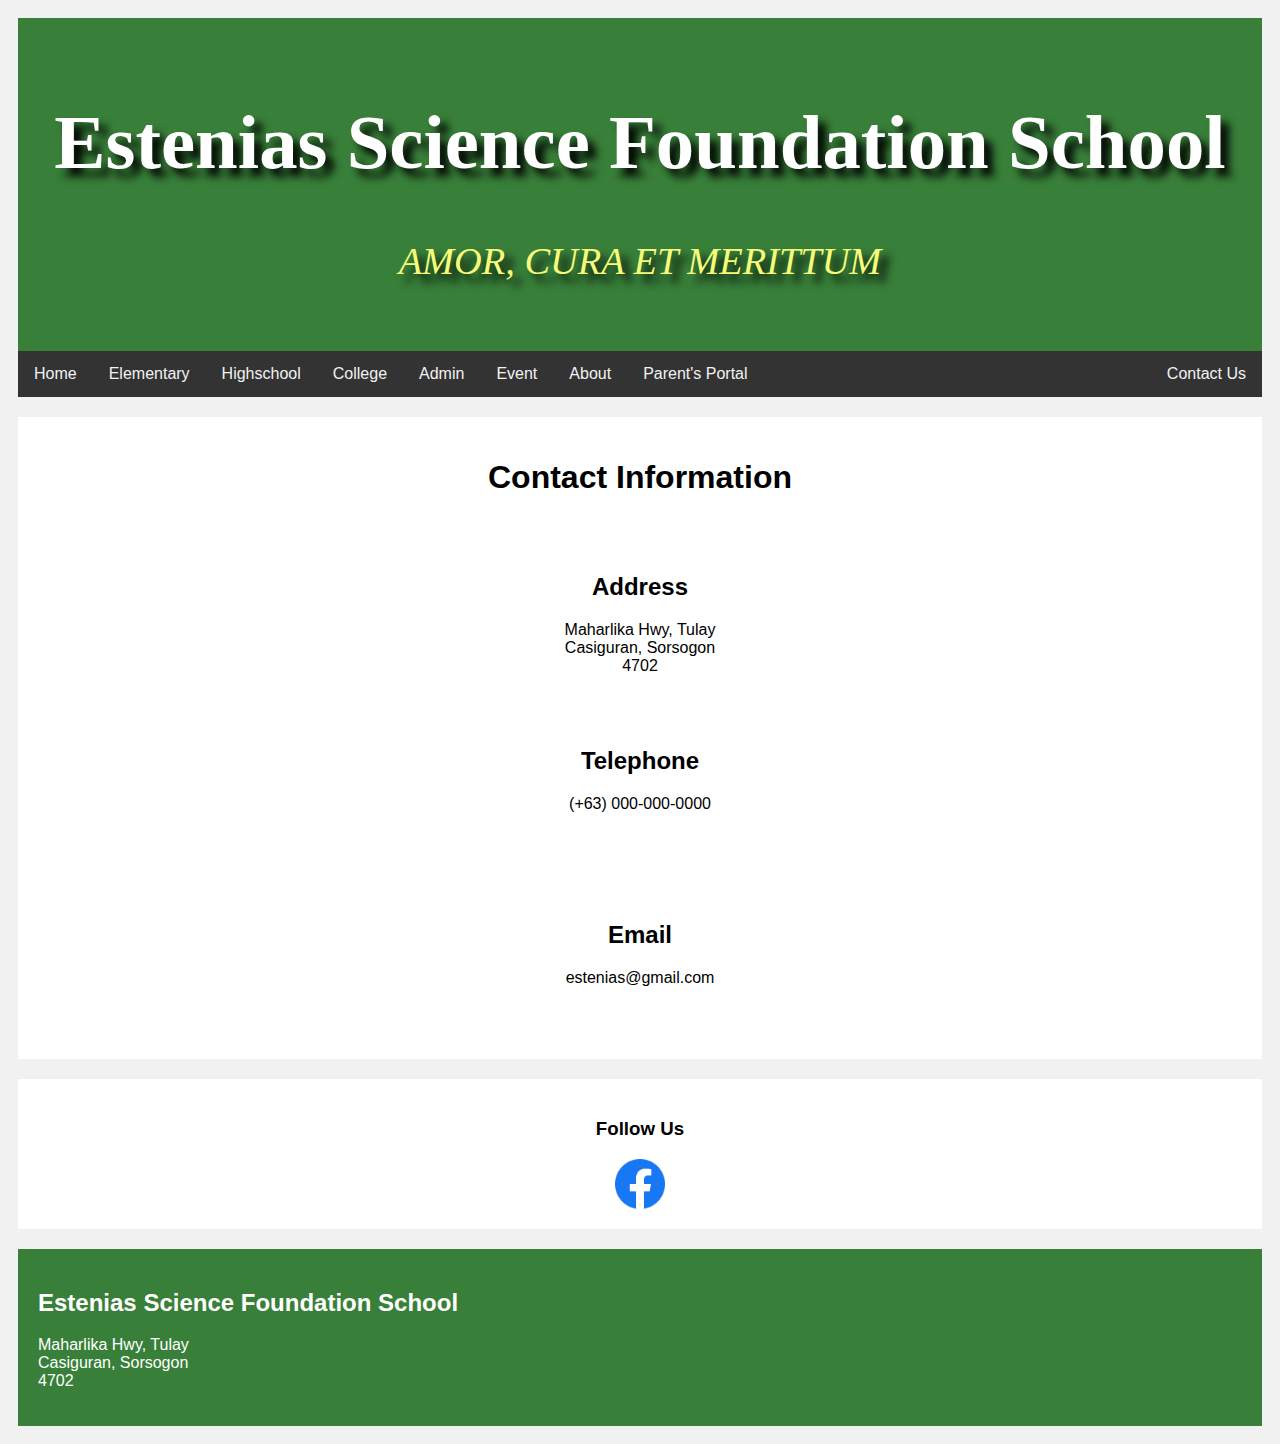
<file: contact.html>
<!DOCTYPE html>
<html lang="en">

<head>
    <meta charset="UTF-8">
    <meta name="viewport" content="width=device-width, initial-scale=1.0">
    <title>Estenias</title>
    <link rel="icon" type="image/x-icon" href="/images/favicon.ico">
    <link href="https://cdn.jsdelivr.net/npm/bootstrap@5.3.0-alpha2/dist/css/bootstrap.min.css" rel="stylesheet"
      integrity="sha384-aFq/bzH65dt+w6FI2ooMVUpc+21e0SRygnTpmBvdBgSdnuTN7QbdgL+OapgHtvPp" crossorigin="anonymous">

      <link rel="stylesheet" href="./gallery.css"> 
      <link rel="stylesheet" href="./index.css">

      <style>

      </style>
</head>
<body>

<div class="header" style="background-color: #387F39;">
  <h1 style="font-family: serif; font-size: 6vw; color: white; text-shadow: 8px 8px 8px #000000;">Estenias Science Foundation School</h1>
  <p style="font-family: serif; font-size: 3vw; color: #F6FB7A; text-shadow: 8px 8px 8px #000000;"><i>AMOR, CURA ET MERITTUM</i></p>
</div>

<div class="topnav">
  <a href="./index.html">Home</a>
  <a href="">Elementary</a>
  <a href="">Highschool</a>
  <a href="">College</a>
  <a href="./Admin.html">Admin</a>
  <a href="./events.html">Event</a>
  <a href="./about.html">About</a>
  <a href="">Parent's Portal</a>
  <a href="./contact.html" style="float:right">Contact Us</a>
</div>

  
<div class="row">
    <div class="card" style="text-align: center;">
      <div style="height:auto;">
      <h1>Contact Information</h1>
      
      <div class="row align-items-start">
      <div class="col-sm-4"; style="padding-top: 3%;">
      <h2>Address</h2>
      <p>Maharlika Hwy, Tulay<br>Casiguran, Sorsogon<br>4702<br></p>
      </div>

      <div class="col-sm-4"; style="padding: 3%;">
      <h2>Telephone</h2>
      <p>(+63) 000-000-0000</p> 
      </div> 

      <div class="col-sm-4"; style="padding: 3%;">
      <h2>Email</h2>
      <p>estenias@gmail.com</p>
      </div>

      

    </div>
    </div>
    </div>
  </div>
    <div class="card" style="text-align: center;">
      <h3>Follow Us</h3>
      <a href="https://www.facebook.com/p/Estenias-100057260327546/"><img src="./images/facebook.png" alt="facebook" style="height: 50px;"></a>
    </div>
  </div>
</div>

<div class="footer">
  <h2 style="color: white;">Estenias Science Foundation School</h2>
  <p style="color: white;">Maharlika Hwy, Tulay<br>Casiguran, Sorsogon</br>4702</p>
</div>

</body>
 </html>
</file>
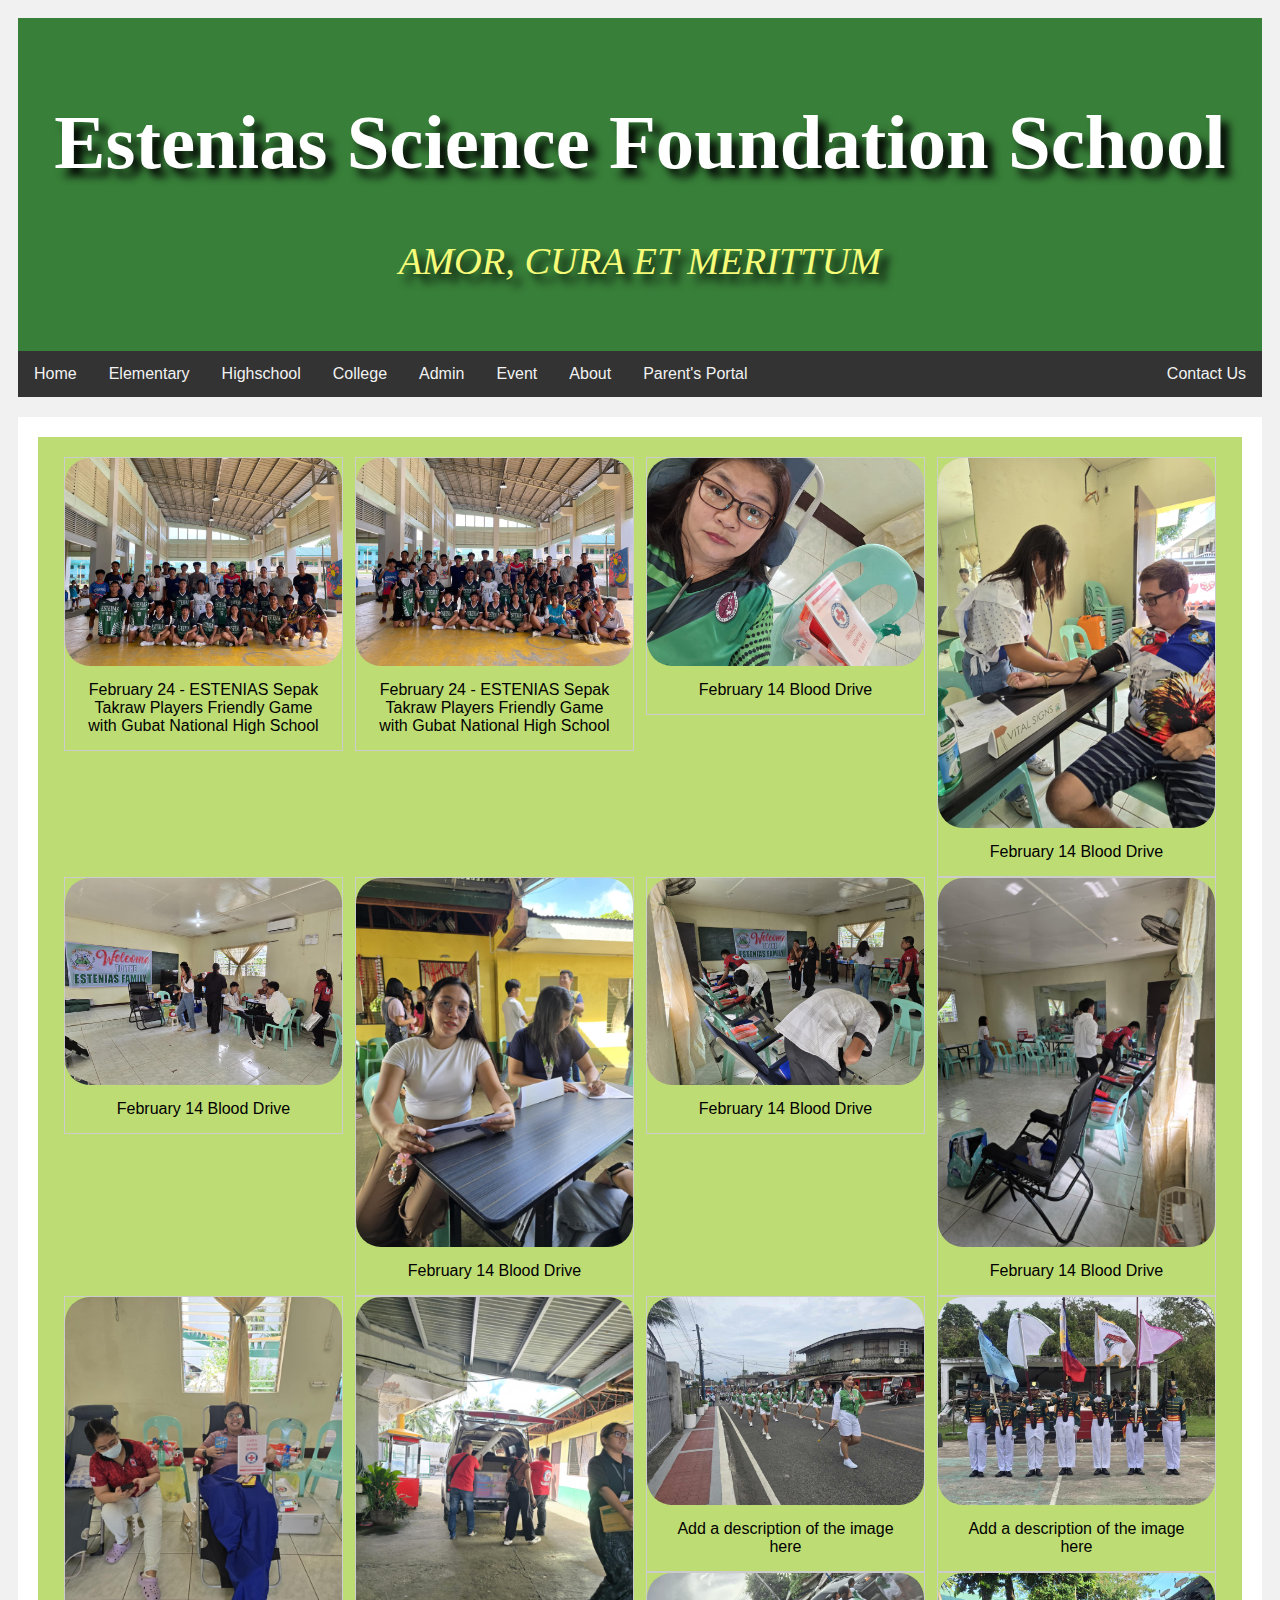
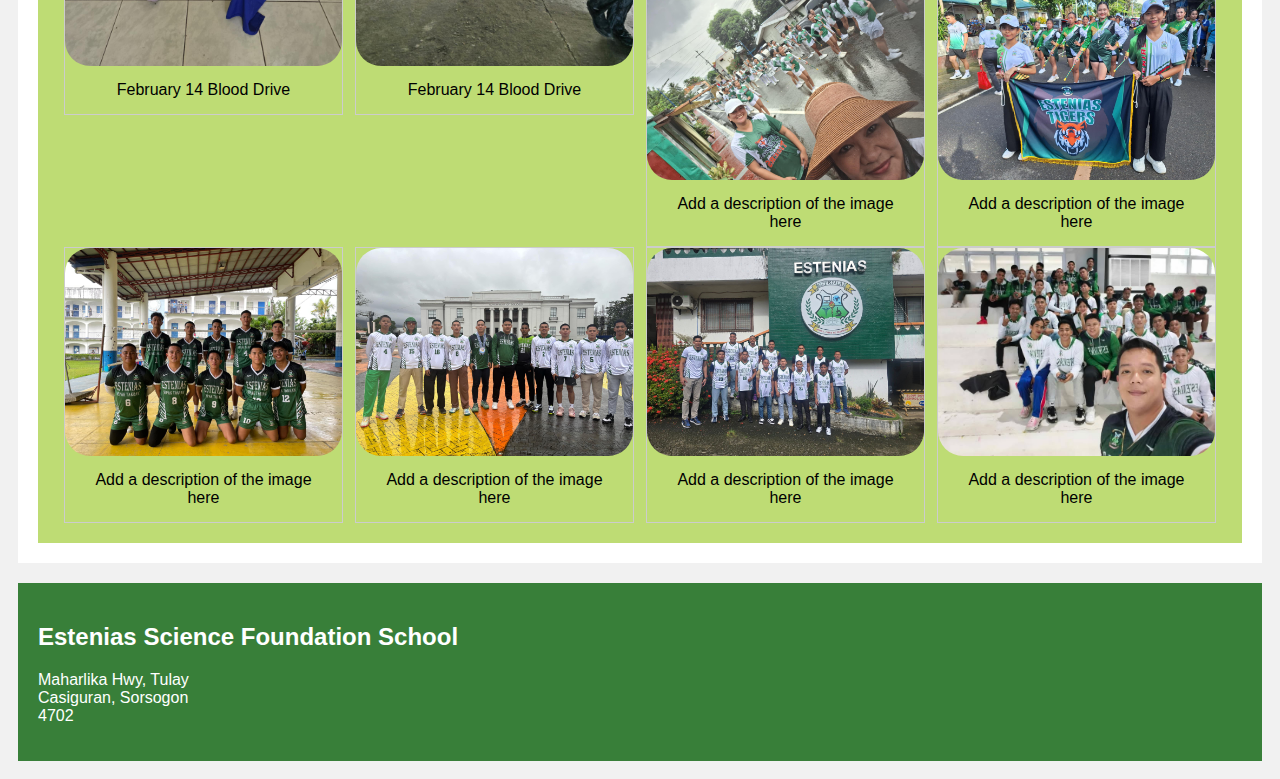
<file: events.html>
<!DOCTYPE html>
<html lang="en">

<head>
    <meta charset="UTF-8">
    <meta name="viewport" content="width=device-width, initial-scale=1.0">
    <title>Estenias</title>
    <link rel="icon" type="image/x-icon" href="/images/favicon.ico">
    <link href="https://cdn.jsdelivr.net/npm/bootstrap@5.3.0-alpha2/dist/css/bootstrap.min.css" rel="stylesheet"
      integrity="sha384-aFq/bzH65dt+w6FI2ooMVUpc+21e0SRygnTpmBvdBgSdnuTN7QbdgL+OapgHtvPp" crossorigin="anonymous">

      <link rel="stylesheet" href="./gallery.css"> 
      <link rel="stylesheet" href="./index.css">

      <style>

      </style>
</head>
<body>

<div class="header" style="background-color: #387F39;">
  <h1 style="font-family: serif; font-size: 6vw; color: white; text-shadow: 8px 8px 8px #000000;">Estenias Science Foundation School</h1>
  <p style="font-family: serif; font-size: 3vw; color: #F6FB7A; text-shadow: 8px 8px 8px #000000;"><i>AMOR, CURA ET MERITTUM</i></p>
</div>

<div class="topnav">
  <a href="./index.html">Home</a>
  <a href="">Elementary</a>
  <a href="">Highschool</a>
  <a href="">College</a>
  <a href="./Admin.html">Admin</a>
  <a href="./events.html">Event</a>
  <a href="./about.html">About</a>
  <a href="">Parent's Portal</a>
  <a href="./contact.html" style="float:right">Contact Us</a>
</div>
  


  <!Body of the page>
  <div class="row">
    <div class="card">
      <div class="fakeimg" style="height:auto;">

  <div class="responsive">
    <div class="gallery">
      <a target="_blank" href="./events/Feb24/ESFJuban1.jpg">
        <img id="rcorners1" src="./events/Feb24/ESFJuban1.jpg" alt="Players" width="600" height="400">
      </a>
      <div class="desc">February 24 - ESTENIAS Sepak Takraw Players
        Friendly Game with Gubat National High School</div>
    </div>
  </div>

  <div class="responsive">
    <div class="gallery">
      <a target="_blank" href="./events/Feb24/ESFJuban2.jpg">
        <img id="rcorners1" src="./events/Feb24/ESFJuban2.jpg" alt="Players" width="600" height="400">
      </a>
      <div class="desc">February 24 - ESTENIAS Sepak Takraw Players
        Friendly Game with Gubat National High School</div>
    </div>
  </div>

  <div class="responsive">
    <div class="gallery">
      <a target="_blank" href="./events/Feb14/blooddrive1.jpg">
        <img id="rcorners1" src="./events/Feb14/blooddrive1.jpg" alt="blood donor" width="600" height="400">
      </a>
      <div class="desc">February 14 Blood Drive</div>
    </div>
  </div>

  <div class="responsive">
    <div class="gallery">
      <a target="_blank" href="./events/Feb14/blooddrive2.jpg">
        <img id="rcorners1" src="./events/Feb14/blooddrive2.jpg" alt="blood donor" width="600" height="400">
      </a>
      <div class="desc">February 14 Blood Drive</div>
    </div>
  </div>

  <div class="responsive">
    <div class="gallery">
      <a target="_blank" href="./events/Feb14/blooddrive4.jpg">
        <img id="rcorners1" src="./events/Feb14/blooddrive4.jpg" alt="blood donor" width="600" height="400">
      </a>
      <div class="desc">February 14 Blood Drive</div>
    </div>
  </div>

  <div class="responsive">
    <div class="gallery">
      <a target="_blank" href="./events/Feb14/blooddrive8.jpg">
        <img id="rcorners1" src="./events/Feb14/blooddrive8.jpg" alt="registration" width="600" height="400">
      </a>
      <div class="desc">February 14 Blood Drive</div>
    </div>
  </div>

  <div class="responsive">
    <div class="gallery">
      <a target="_blank" href="./events/Feb14/blooddrive9.jpg">
        <img id="rcorners1" src="./events/Feb14/blooddrive9.jpg" alt="setting up" width="600" height="400">
      </a>
      <div class="desc">February 14 Blood Drive</div>
    </div>
  </div>

  <div class="responsive">
    <div class="gallery">
      <a target="_blank" href="./events/Feb14/blooddrive10.jpg">
        <img id="rcorners1" src="./events/Feb14/blooddrive10.jpg" alt="setting up" width="600" height="400">
      </a>
      <div class="desc">February 14 Blood Drive</div>
    </div>
  </div>

  <div class="responsive">
    <div class="gallery">
      <a target="_blank" href="./events/Feb14/blooddrive12.jpg">
        <img id="rcorners1" src="./events/Feb14/blooddrive12.jpg" alt="blood donor" width="600" height="400">
      </a>
      <div class="desc">February 14 Blood Drive</div>
    </div>
  </div>

  <div class="responsive">
    <div class="gallery">
      <a target="_blank" href="./events/Feb14/blooddrive11.jpg">
        <img id="rcorners1" src="./events/Feb14/blooddrive11.jpg" alt="setting up" width="600" height="400">
      </a>
      <div class="desc">February 14 Blood Drive</div>
    </div>
  </div>

<div class="responsive">
  <div class="gallery">
    <a target="_blank" href="./events/1.jpg" >
      <img id="rcorners1" src="./events/1.jpg" alt="Parade" width="600" height="400">
    </a>
    <div class="desc">Add a description of the image here</div>
  </div>
</div>


<div class="responsive">
  <div class="gallery">
    <a target="_blank" href="./events/2.jpg">
      <img id="rcorners1" src="./events/2.jpg" alt="Criminology with banners" width="600" height="400">
    </a>
    <div class="desc">Add a description of the image here</div>
  </div>
</div>

<div class="responsive">
  <div class="gallery">
    <a target="_blank" href="./events/3.jpg">
      <img id="rcorners1" src="./events/3.jpg" alt="Parade" width="600" height="400">
    </a>
    <div class="desc">Add a description of the image here</div>
  </div>
</div>

<div class="responsive">
  <div class="gallery">
    <a target="_blank" href="./events/4.jpg">
      <img  id="rcorners1" src="./events/4.jpg" alt="Team Tiger" width="600" height="400">
    </a>
    <div class="desc">Add a description of the image here</div>
  </div>
</div>

<div class="responsive">
    <div class="gallery">
      <a target="_blank" href="./events/5.jpg">
        <img id="rcorners1" src="./events/5.jpg" alt="Players" width="600" height="400">
      </a>
      <div class="desc">Add a description of the image here</div>
    </div>
  </div>

  <div class="responsive">
    <div class="gallery">
      <a target="_blank" href="./events/6.jpg">
        <img id="rcorners1" src="./events/6.jpg" alt="People" width="600" height="400">
      </a>
      <div class="desc">Add a description of the image here</div>
    </div>
  </div>

  <div class="responsive">
    <div class="gallery">
      <a target="_blank" href="./events/7.jpg">
        <img id="rcorners1" src="./events/7.jpg" alt="People" width="600" height="400">
      </a>
      <div class="desc">Add a description of the image here</div>
    </div>
  </div>

  <div class="responsive">
    <div class="gallery">
      <a target="_blank" href="./events/8.jpg">
        <img id="rcorners1" src="./events/8.jpg" alt="People" width="600" height="400">
      </a>
      <div class="desc">Add a description of the image here</div>
    </div>
  </div>

<div class="clearfix"></div>
</div>
</div>
  
<!Footer>
<div class="footer">
  <h2 style="color: white;">Estenias Science Foundation School</h2>
  <p style="color: white;">Maharlika Hwy, Tulay<br>Casiguran, Sorsogon</br>4702</p>
</div></div>
</div>
  <!Javascript for the Navigation Bar>
  <script src="https://cdn.jsdelivr.net/npm/bootstrap@5.3.3/dist/js/bootstrap.bundle.min.js" integrity="sha384-YvpcrYf0tY3lHB60NNkmXc5s9fDVZLESaAA55NDzOxhy9GkcIdslK1eN7N6jIeHz" crossorigin="anonymous"></script>

 </body>
 
 </html>
</file>
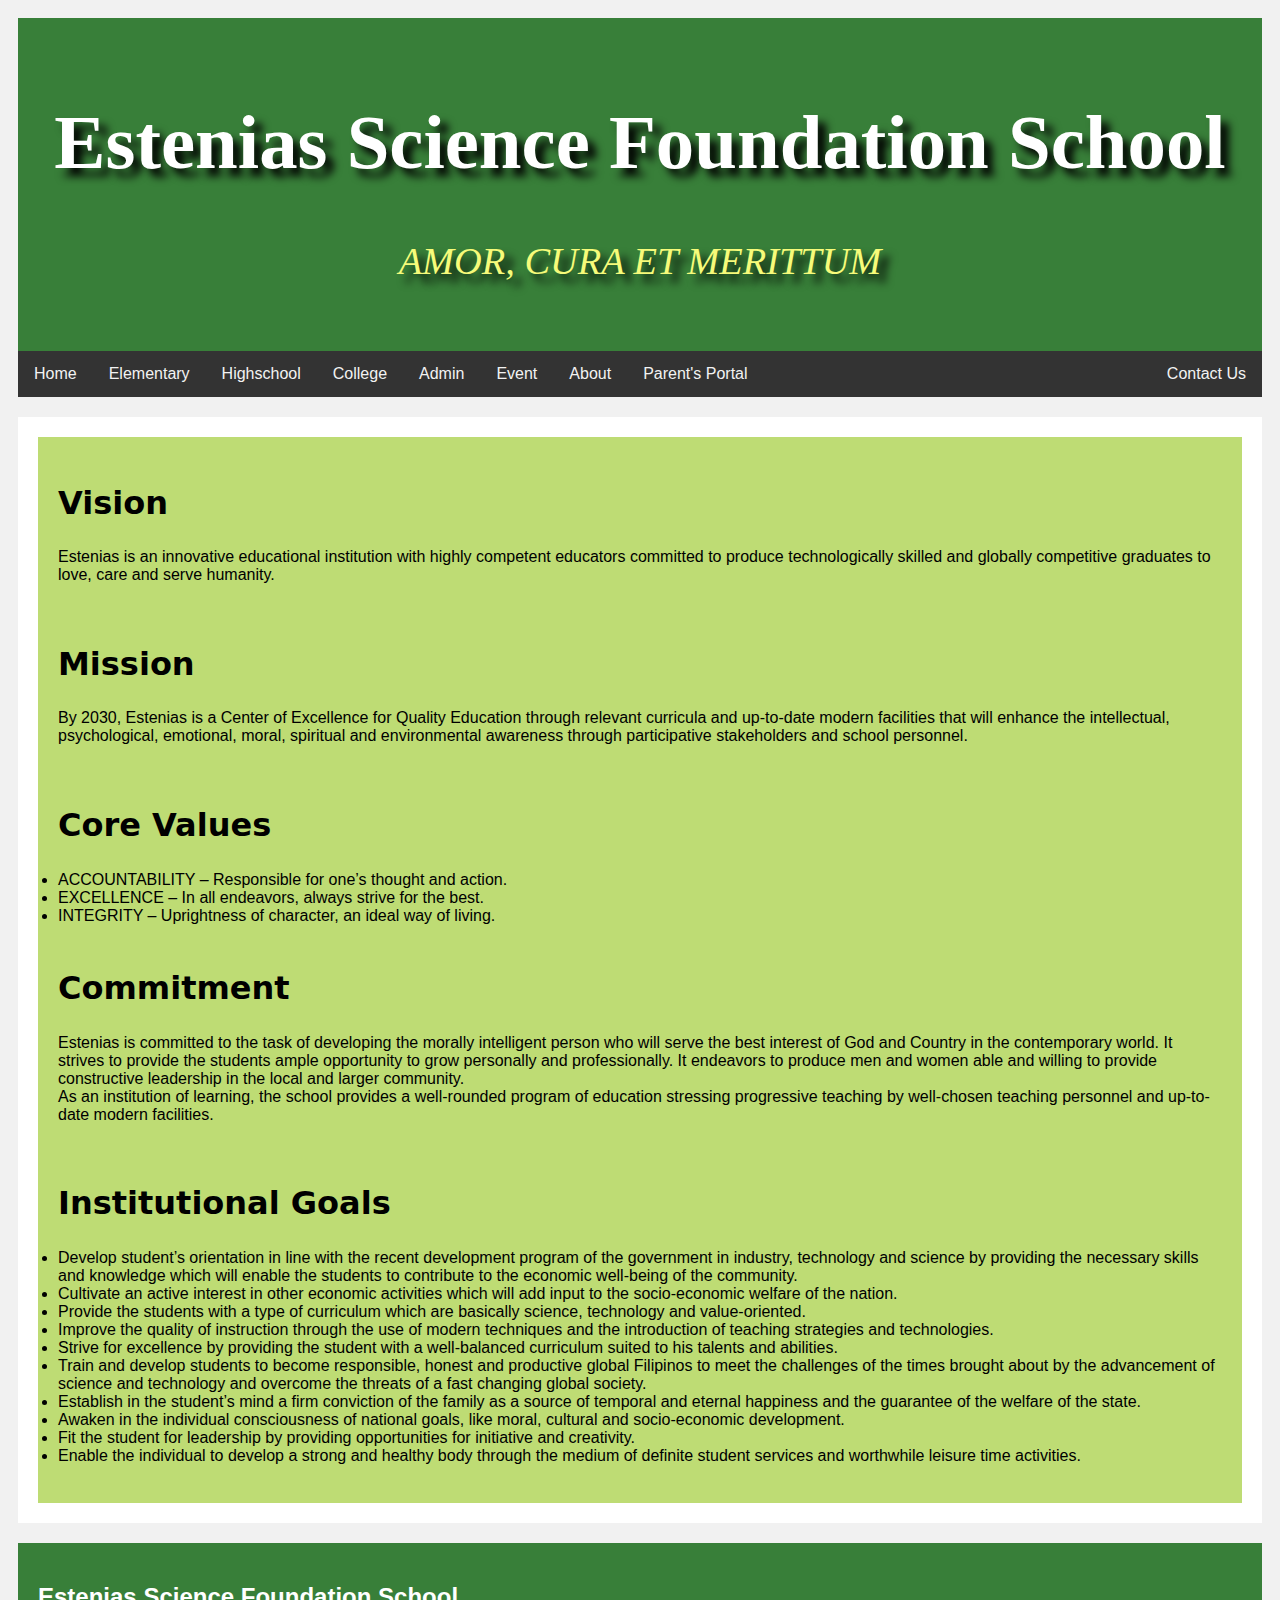
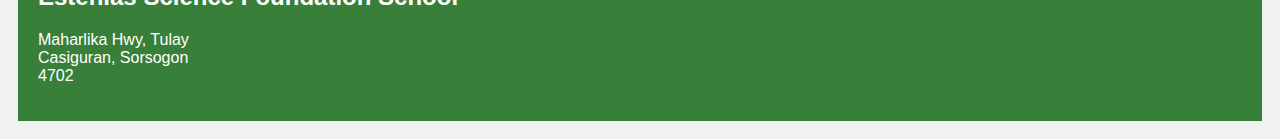
<file: value.html>
<!DOCTYPE html>
<html lang="en">

<head>
    <meta charset="UTF-8">
    <meta name="viewport" content="width=device-width, initial-scale=1.0">
    <title>Estenias</title>
    <link rel="icon" type="image/x-icon" href="/images/favicon.ico">
    <link href="https://cdn.jsdelivr.net/npm/bootstrap@5.3.0-alpha2/dist/css/bootstrap.min.css" rel="stylesheet"
      integrity="sha384-aFq/bzH65dt+w6FI2ooMVUpc+21e0SRygnTpmBvdBgSdnuTN7QbdgL+OapgHtvPp" crossorigin="anonymous">

      <link rel="stylesheet" href="./gallery.css"> 
      <link rel="stylesheet" href="./index.css">

      <style></style>
</head>
<body>

<div class="header" style="background-color: #387F39;">
  <h1 style="font-family: serif; font-size: 6vw; color: white; text-shadow: 8px 8px 8px #000000;">Estenias Science Foundation School</h1>
  <p style="font-family: serif; font-size: 3vw; color: #F6FB7A; text-shadow: 8px 8px 8px #000000;"><i>AMOR, CURA ET MERITTUM</i></p>
</div>

<div class="topnav">
  <a href="./index.html">Home</a>
  <a href="">Elementary</a>
  <a href="">Highschool</a>
  <a href="">College</a>
  <a href="./Admin.html">Admin</a>
  <a href="./events.html">Event</a>
  <a href="./about.html">About</a>
  <a href="">Parent's Portal</a>
  <a href="./contact.html" style="float:right">Contact Us</a>
</div>

  

  <!Body of the page>
  <div class="container">
  <div class="row">
    <div class="card">
      <div class="fakeimg" style="height:auto;">
  <h2 style="font-family: sans; font-size: 2rem;">Vision</h2>
  <p>Estenias is an innovative educational institution with highly competent educators committed to produce technologically skilled and globally competitive graduates to love, care and serve humanity.</p>
  <br>
  <h2 style="font-family: sans; font-size: 2rem;">Mission</h2>
  <p>By 2030, Estenias is a Center of Excellence for Quality Education through relevant curricula and up-to-date modern facilities that will enhance the intellectual, psychological, emotional, moral, spiritual and environmental awareness through participative stakeholders and school personnel.</p>
  <br>
  <h2 style="font-family: sans; font-size: 2rem;">Core Values</h2>
  <li>ACCOUNTABILITY – Responsible for one’s thought and action.</li>
  <li>EXCELLENCE – In all endeavors, always strive for the best.</li>
  <li>INTEGRITY – Uprightness of character, an ideal way of living.</li>
  <br>
  <h2 style="font-family: sans; font-size: 2rem;">Commitment</h2>
  <p>Estenias  is committed to the task of developing the morally intelligent person who will serve the best interest of God and Country in the contemporary world. It strives to provide the students ample opportunity to grow personally and professionally. It endeavors to produce men and women able and willing to provide constructive leadership in the local and larger community.<br>As an institution of learning, the school provides a well-rounded program of education stressing progressive teaching by well-chosen teaching personnel and up-to-date modern facilities.</p>
  <br>
  <h2 style="font-family: sans; font-size: 2rem;">Institutional Goals</h2>
  <li>Develop student’s orientation in line with the recent development program of the government in industry, technology and science by providing the necessary skills and knowledge which will enable the students to contribute to the economic well-being of the community.</li>
  <li>Cultivate an active interest in other economic activities which will add input to the socio-economic welfare of the nation.</li>
  <li>Provide the students with a type of curriculum which are basically science, technology and value-oriented.</li>
  <li>Improve the quality of instruction through the use of modern techniques and the introduction of teaching strategies and technologies.</li>
  <li>Strive for excellence by providing the student with a well-balanced curriculum suited to his talents and abilities.</li>
  <li>Train and develop students to become responsible, honest and productive global Filipinos to meet the challenges of the times brought about by the advancement of science and technology and overcome the threats of a fast changing global society.</li>
  <li>Establish in the student’s mind a firm conviction of the family as a source of temporal and eternal happiness and the guarantee of the welfare of the state.</li>
  <li>Awaken in the individual consciousness of national goals, like moral, cultural and socio-economic development.</li>
  <li>Fit the student for leadership by providing opportunities for initiative and creativity.</li>
  <li>Enable the individual to develop a strong and healthy body through the medium of definite student services and worthwhile leisure time activities.</li>
  <br>

</div>
</div>
</div>
</div>


<!Footer>
<div class="footer">
    <h2 style="color: white;">Estenias Science Foundation School</h2>
    <p style="color: white;">Maharlika Hwy, Tulay<br>Casiguran, Sorsogon</br>4702</p>
  </div>
  

  <!Javascript for the Navigation Bar>
  <script src="https://cdn.jsdelivr.net/npm/bootstrap@5.3.3/dist/js/bootstrap.bundle.min.js" integrity="sha384-YvpcrYf0tY3lHB60NNkmXc5s9fDVZLESaAA55NDzOxhy9GkcIdslK1eN7N6jIeHz" crossorigin="anonymous"></script>

 </body>
 
 </html>
</file>
<file: gallery.css>
.feature-icon {
    width: 4rem;
    height: 4rem;
    border-radius: .75rem;}

       
      div.gallery {
      border: 1px solid #ccc;
      }      

      div.gallery:hover {
      border: 1px solid #777;
      }

      div.gallery img {
      width: 100%;
      height: auto;
      }

      div.desc {
      padding: 15px;
      text-align: center;
      }

      * {
      box-sizing: border-box;
      }

      .responsive {
      padding: 0 6px;
      float: left;
      width: 24.99999%;
      }

      @media only screen and (max-width: 700px) {
      .responsive {
      width: 49.99999%;
      margin: 6px 0;
      }
      }

      @media only screen and (max-width: 500px) {
      .responsive {
      width: 100%;
      }
      }

      .clearfix:after {
      content: "";
      display: table;
      clear: both;
      }
</file>
<file: index.css>
* {
  box-sizing: border-box;
}

body {
  font-family: Arial;
  padding: 10px;
  background: #f1f1f1;
}

/* Header/Blog Title */
.header {
  padding: 30px;
  text-align: center;
  background: white;
}

.header h1 {
  font-size: 50px;
}

/* Style the top navigation bar */
.topnav {
  overflow: hidden;
  background-color: #333;
}

/* Style the topnav links */
.topnav a {
  float: left;
  display: block;
  color: #f2f2f2;
  text-align: center;
  padding: 14px 16px;
  text-decoration: none;
}

/* Change color on hover */
.topnav a:hover {
  background-color: #F6FB7A;
  color: black;
}


/* Create two unequal columns that floats next to each other */
/* Left column */
.leftcolumn {   
  float: left;
  width: 75%;
}

/* Right column */
.rightcolumn {
  float: left;
  width: 25%;
  background-color: #f1f1f1;
  padding-left: 20px;
}

/* Fake image */
.fakeimg {
  background-color: #BEDC74;
  width: 100%;
  padding: 20px;
}

.fakeimg2 {
  background-color: #F6E96B;
  width: 100%;
  padding: 20px;
}

/* Add a card effect for articles */
.card {
  background-color: white;
  padding: 20px;
  margin-top: 20px;
}

/* Clear floats after the columns */
.row::after {
  content: "";
  display: table;
  clear: both;
}

/* Footer */
.footer {
  padding: 20px;
  text-align:left;
  background: #387F39;
  margin-top: 20px;
}

/* Responsive layout - when the screen is less than 800px wide, make the two columns stack on top of each other instead of next to each other */
@media screen and (max-width: 800px) {
  .leftcolumn, .rightcolumn {   
    width: 100%;
    padding: 0;
  }
}

/* Responsive layout - when the screen is less than 400px wide, make the navigation links stack on top of each other instead of next to each other */
@media screen and (max-width: 400px) {
  .topnav a {
    float: none;
    width: 100%;
  }
}

#rcorners1 {
  border-radius: 25px;
}

img {
  display: block;
  margin-left: auto;
  margin-right: auto;
}

@font-face {
  font-family:algeriaFont;
  src: url(./algeria/ALGERIA.ttf);
}
</file>
